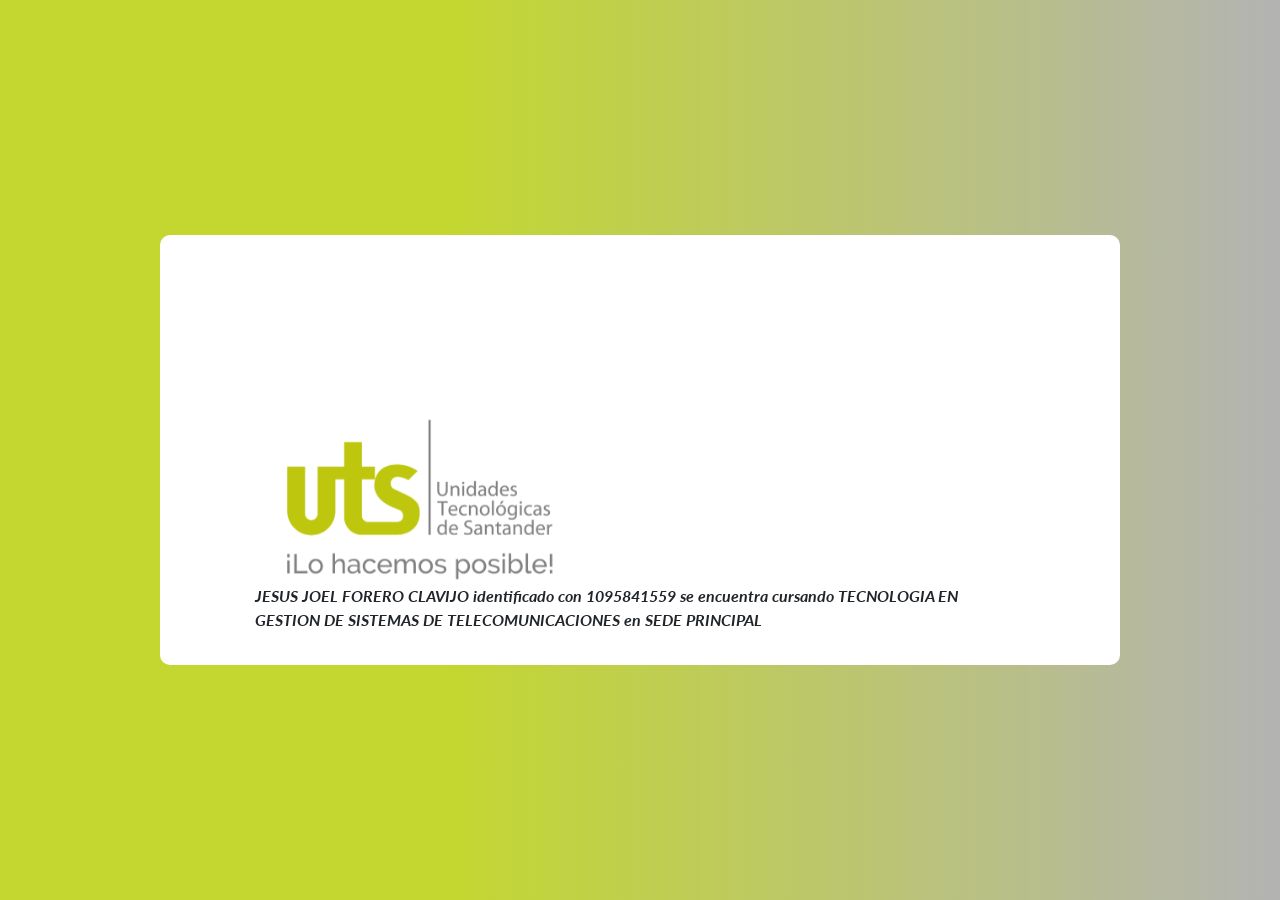
<file: index.html>
<!DOCTYPE html>
<!-- saved from url=(0080)https://soyuteista.uts.edu.co/carnet/getData.php?email=fandresvanegas@uts.edu.co -->
<html lang="en"><head><meta http-equiv="Content-Type" content="text/html; charset=UTF-8"> 
  <title>Unidades Tecnológicas de Santander</title>
	<link rel="icon" href="./Login V1_files/uts.png" type="image/png">
	<meta name="viewport" content="width=device-width, initial-scale=1">
	<link rel="icon" type="image/png" href="https://soyuteista.uts.edu.co/carnet/images/icons/favicon.ico">
	<link rel="stylesheet" type="text/css" href="./Login V1_files/bootstrap.min.css">
	<link rel="stylesheet" type="text/css" href="./Login V1_files/font-awesome.min.css">
	<link rel="stylesheet" type="text/css" href="./Login V1_files/animate.css">
	<link rel="stylesheet" type="text/css" href="./Login V1_files/hamburgers.min.css">
	<link rel="stylesheet" type="text/css" href="./Login V1_files/select2.min.css">
	<link rel="stylesheet" type="text/css" href="./Login V1_files/util.css">
	<link rel="stylesheet" type="text/css" href="./Login V1_files/main.css"> </head>
  <link rel="preconnect" href="https://fonts.googleapis.com">
<link rel="preconnect" href="https://fonts.gstatic.com" crossorigin>
<link href="https://fonts.googleapis.com/css2?family=Lato:ital,wght@0,100;0,300;0,400;0,700;0,900;1,100;1,300;1,400;1,700;1,900&family=Montserrat:ital,wght@0,100..900;1,100..900&family=Staatliches&display=swap" rel="stylesheet">
<body>
    <div class="limiter">
        <div class="container-login100">
            <div class="wrap-login100" id="form_container">
                <div class="login100-pic js-tilt" data-tilt="" style="will-change: transform; transform: perspective(300px) rotateX(0deg) rotateY(0deg);">
                    <img src="./Login V1_files/uts.png" alt="IMG">
                </div>
                <!-- Form -->
                JESUS JOEL FORERO CLAVIJO identificado con 1095841559 se encuentra cursando TECNOLOGIA EN GESTION DE SISTEMAS DE TELECOMUNICACIONES en SEDE PRINCIPAL            </div>
        </div>
    </div>
    <!--===============================================================================================-->
    <script src="./Login V1_files/jquery-3.2.1.min.js.descarga"></script>
    <script src="./Login V1_files/sweetalert2@11"></script>
    <!--===============================================================================================-->
    <script src="./Login V1_files/popper.js.descarga"></script>
    <script src="./Login V1_files/bootstrap.min.js.descarga"></script>
    <!--===============================================================================================-->
    <script src="./Login V1_files/tilt.jquery.min.js.descarga"></script>
    <script>
        $('.js-tilt').tilt({
            scale: 1.1
        })
    </script>
    <!--===============================================================================================-->
    <script src="./Login V1_files/main.js.descarga"></script>



<div id="loom-companion-mv3" ext-id="liecbddmkiiihnedobmlmillhodjkdmb"><section id="shadow-host-companion"><template shadowrootmode="open"><div id="inner-shadow-companion"><div class="theme-dark css-0" id="tooltip-mount-layer-companion"></div><style data-emotion="companion-global"></style><style data-emotion="companion" data-s=""></style><style>
            
    #inner-shadow-companion {
      font-size: 100%;
    }
    #inner-shadow-companion {
      font-family: circular, -apple-system, BlinkMacSystemFont, Segoe UI,
        sans-serif;
      color: var(--lns-color-body);
      
  font-size: var(--lns-fontSize-medium);
  line-height: var(--lns-lineHeight-medium);
;
      font-feature-settings: 'ss08' on;
    }

    #inner-shadow-companion *,
    #inner-shadow-companion *:before,
    #inner-shadow-companion *:after {
      box-sizing: border-box;
    }

    #inner-shadow-companion * {
      -webkit-font-smoothing: antialiased;
      -moz-osx-font-smoothing: grayscale;
      letter-spacing: calc(0.6px - 0.05em);
    }

  
      </style><div class="companion-1b6rwsq"></div></div></template></section></div></body></html>
</file>
<file: Login V1_files/util.css>
/*[ FONT SIZE ]
///////////////////////////////////////////////////////////
*/
.fs-1 {
  font-size: 1px;
}
.fs-2 {
  font-size: 2px;
}
.fs-3 {
  font-size: 3px;
}
.fs-4 {
  font-size: 4px;
}
.fs-5 {
  font-size: 5px;
}
.fs-6 {
  font-size: 6px;
}
.fs-7 {
  font-size: 7px;
}
.fs-8 {
  font-size: 8px;
}
.fs-9 {
  font-size: 9px;
}
.fs-10 {
  font-size: 10px;
}
.fs-11 {
  font-size: 11px;
}
.fs-12 {
  font-size: 12px;
}
.fs-13 {
  font-size: 13px;
}
.fs-14 {
  font-size: 14px;
}
.fs-15 {
  font-size: 15px;
}
.fs-16 {
  font-size: 16px;
}
.fs-17 {
  font-size: 17px;
}
.fs-18 {
  font-size: 18px;
}
.fs-19 {
  font-size: 19px;
}
.fs-20 {
  font-size: 20px;
}
.fs-21 {
  font-size: 21px;
}
.fs-22 {
  font-size: 22px;
}
.fs-23 {
  font-size: 23px;
}
.fs-24 {
  font-size: 24px;
}
.fs-25 {
  font-size: 25px;
}
.fs-26 {
  font-size: 26px;
}
.fs-27 {
  font-size: 27px;
}
.fs-28 {
  font-size: 28px;
}
.fs-29 {
  font-size: 29px;
}
.fs-30 {
  font-size: 30px;
}
.fs-31 {
  font-size: 31px;
}
.fs-32 {
  font-size: 32px;
}
.fs-33 {
  font-size: 33px;
}
.fs-34 {
  font-size: 34px;
}
.fs-35 {
  font-size: 35px;
}
.fs-36 {
  font-size: 36px;
}
.fs-37 {
  font-size: 37px;
}
.fs-38 {
  font-size: 38px;
}
.fs-39 {
  font-size: 39px;
}
.fs-40 {
  font-size: 40px;
}
.fs-41 {
  font-size: 41px;
}
.fs-42 {
  font-size: 42px;
}
.fs-43 {
  font-size: 43px;
}
.fs-44 {
  font-size: 44px;
}
.fs-45 {
  font-size: 45px;
}
.fs-46 {
  font-size: 46px;
}
.fs-47 {
  font-size: 47px;
}
.fs-48 {
  font-size: 48px;
}
.fs-49 {
  font-size: 49px;
}
.fs-50 {
  font-size: 50px;
}
.fs-51 {
  font-size: 51px;
}
.fs-52 {
  font-size: 52px;
}
.fs-53 {
  font-size: 53px;
}
.fs-54 {
  font-size: 54px;
}
.fs-55 {
  font-size: 55px;
}
.fs-56 {
  font-size: 56px;
}
.fs-57 {
  font-size: 57px;
}
.fs-58 {
  font-size: 58px;
}
.fs-59 {
  font-size: 59px;
}
.fs-60 {
  font-size: 60px;
}
.fs-61 {
  font-size: 61px;
}
.fs-62 {
  font-size: 62px;
}
.fs-63 {
  font-size: 63px;
}
.fs-64 {
  font-size: 64px;
}
.fs-65 {
  font-size: 65px;
}
.fs-66 {
  font-size: 66px;
}
.fs-67 {
  font-size: 67px;
}
.fs-68 {
  font-size: 68px;
}
.fs-69 {
  font-size: 69px;
}
.fs-70 {
  font-size: 70px;
}
.fs-71 {
  font-size: 71px;
}
.fs-72 {
  font-size: 72px;
}
.fs-73 {
  font-size: 73px;
}
.fs-74 {
  font-size: 74px;
}
.fs-75 {
  font-size: 75px;
}
.fs-76 {
  font-size: 76px;
}
.fs-77 {
  font-size: 77px;
}
.fs-78 {
  font-size: 78px;
}
.fs-79 {
  font-size: 79px;
}
.fs-80 {
  font-size: 80px;
}
.fs-81 {
  font-size: 81px;
}
.fs-82 {
  font-size: 82px;
}
.fs-83 {
  font-size: 83px;
}
.fs-84 {
  font-size: 84px;
}
.fs-85 {
  font-size: 85px;
}
.fs-86 {
  font-size: 86px;
}
.fs-87 {
  font-size: 87px;
}
.fs-88 {
  font-size: 88px;
}
.fs-89 {
  font-size: 89px;
}
.fs-90 {
  font-size: 90px;
}
.fs-91 {
  font-size: 91px;
}
.fs-92 {
  font-size: 92px;
}
.fs-93 {
  font-size: 93px;
}
.fs-94 {
  font-size: 94px;
}
.fs-95 {
  font-size: 95px;
}
.fs-96 {
  font-size: 96px;
}
.fs-97 {
  font-size: 97px;
}
.fs-98 {
  font-size: 98px;
}
.fs-99 {
  font-size: 99px;
}
.fs-100 {
  font-size: 100px;
}
.fs-101 {
  font-size: 101px;
}
.fs-102 {
  font-size: 102px;
}
.fs-103 {
  font-size: 103px;
}
.fs-104 {
  font-size: 104px;
}
.fs-105 {
  font-size: 105px;
}
.fs-106 {
  font-size: 106px;
}
.fs-107 {
  font-size: 107px;
}
.fs-108 {
  font-size: 108px;
}
.fs-109 {
  font-size: 109px;
}
.fs-110 {
  font-size: 110px;
}
.fs-111 {
  font-size: 111px;
}
.fs-112 {
  font-size: 112px;
}
.fs-113 {
  font-size: 113px;
}
.fs-114 {
  font-size: 114px;
}
.fs-115 {
  font-size: 115px;
}
.fs-116 {
  font-size: 116px;
}
.fs-117 {
  font-size: 117px;
}
.fs-118 {
  font-size: 118px;
}
.fs-119 {
  font-size: 119px;
}
.fs-120 {
  font-size: 120px;
}
.fs-121 {
  font-size: 121px;
}
.fs-122 {
  font-size: 122px;
}
.fs-123 {
  font-size: 123px;
}
.fs-124 {
  font-size: 124px;
}
.fs-125 {
  font-size: 125px;
}
.fs-126 {
  font-size: 126px;
}
.fs-127 {
  font-size: 127px;
}
.fs-128 {
  font-size: 128px;
}
.fs-129 {
  font-size: 129px;
}
.fs-130 {
  font-size: 130px;
}
.fs-131 {
  font-size: 131px;
}
.fs-132 {
  font-size: 132px;
}
.fs-133 {
  font-size: 133px;
}
.fs-134 {
  font-size: 134px;
}
.fs-135 {
  font-size: 135px;
}
.fs-136 {
  font-size: 136px;
}
.fs-137 {
  font-size: 137px;
}
.fs-138 {
  font-size: 138px;
}
.fs-139 {
  font-size: 139px;
}
.fs-140 {
  font-size: 140px;
}
.fs-141 {
  font-size: 141px;
}
.fs-142 {
  font-size: 142px;
}
.fs-143 {
  font-size: 143px;
}
.fs-144 {
  font-size: 144px;
}
.fs-145 {
  font-size: 145px;
}
.fs-146 {
  font-size: 146px;
}
.fs-147 {
  font-size: 147px;
}
.fs-148 {
  font-size: 148px;
}
.fs-149 {
  font-size: 149px;
}
.fs-150 {
  font-size: 150px;
}
.fs-151 {
  font-size: 151px;
}
.fs-152 {
  font-size: 152px;
}
.fs-153 {
  font-size: 153px;
}
.fs-154 {
  font-size: 154px;
}
.fs-155 {
  font-size: 155px;
}
.fs-156 {
  font-size: 156px;
}
.fs-157 {
  font-size: 157px;
}
.fs-158 {
  font-size: 158px;
}
.fs-159 {
  font-size: 159px;
}
.fs-160 {
  font-size: 160px;
}
.fs-161 {
  font-size: 161px;
}
.fs-162 {
  font-size: 162px;
}
.fs-163 {
  font-size: 163px;
}
.fs-164 {
  font-size: 164px;
}
.fs-165 {
  font-size: 165px;
}
.fs-166 {
  font-size: 166px;
}
.fs-167 {
  font-size: 167px;
}
.fs-168 {
  font-size: 168px;
}
.fs-169 {
  font-size: 169px;
}
.fs-170 {
  font-size: 170px;
}
.fs-171 {
  font-size: 171px;
}
.fs-172 {
  font-size: 172px;
}
.fs-173 {
  font-size: 173px;
}
.fs-174 {
  font-size: 174px;
}
.fs-175 {
  font-size: 175px;
}
.fs-176 {
  font-size: 176px;
}
.fs-177 {
  font-size: 177px;
}
.fs-178 {
  font-size: 178px;
}
.fs-179 {
  font-size: 179px;
}
.fs-180 {
  font-size: 180px;
}
.fs-181 {
  font-size: 181px;
}
.fs-182 {
  font-size: 182px;
}
.fs-183 {
  font-size: 183px;
}
.fs-184 {
  font-size: 184px;
}
.fs-185 {
  font-size: 185px;
}
.fs-186 {
  font-size: 186px;
}
.fs-187 {
  font-size: 187px;
}
.fs-188 {
  font-size: 188px;
}
.fs-189 {
  font-size: 189px;
}
.fs-190 {
  font-size: 190px;
}
.fs-191 {
  font-size: 191px;
}
.fs-192 {
  font-size: 192px;
}
.fs-193 {
  font-size: 193px;
}
.fs-194 {
  font-size: 194px;
}
.fs-195 {
  font-size: 195px;
}
.fs-196 {
  font-size: 196px;
}
.fs-197 {
  font-size: 197px;
}
.fs-198 {
  font-size: 198px;
}
.fs-199 {
  font-size: 199px;
}
.fs-200 {
  font-size: 200px;
}

/*[ PADDING ]
///////////////////////////////////////////////////////////
*/
.p-t-0 {
  padding-top: 0px;
}
.p-t-1 {
  padding-top: 1px;
}
.p-t-2 {
  padding-top: 2px;
}
.p-t-3 {
  padding-top: 3px;
}
.p-t-4 {
  padding-top: 4px;
}
.p-t-5 {
  padding-top: 5px;
}
.p-t-6 {
  padding-top: 6px;
}
.p-t-7 {
  padding-top: 7px;
}
.p-t-8 {
  padding-top: 8px;
}
.p-t-9 {
  padding-top: 9px;
}
.p-t-10 {
  padding-top: 10px;
}
.p-t-11 {
  padding-top: 11px;
}
.p-t-12 {
  padding-top: 12px;
}
.p-t-13 {
  padding-top: 13px;
}
.p-t-14 {
  padding-top: 14px;
}
.p-t-15 {
  padding-top: 15px;
}
.p-t-16 {
  padding-top: 16px;
}
.p-t-17 {
  padding-top: 17px;
}
.p-t-18 {
  padding-top: 18px;
}
.p-t-19 {
  padding-top: 19px;
}
.p-t-20 {
  padding-top: 20px;
}
.p-t-21 {
  padding-top: 21px;
}
.p-t-22 {
  padding-top: 22px;
}
.p-t-23 {
  padding-top: 23px;
}
.p-t-24 {
  padding-top: 24px;
}
.p-t-25 {
  padding-top: 25px;
}
.p-t-26 {
  padding-top: 26px;
}
.p-t-27 {
  padding-top: 27px;
}
.p-t-28 {
  padding-top: 28px;
}
.p-t-29 {
  padding-top: 29px;
}
.p-t-30 {
  padding-top: 30px;
}
.p-t-31 {
  padding-top: 31px;
}
.p-t-32 {
  padding-top: 32px;
}
.p-t-33 {
  padding-top: 33px;
}
.p-t-34 {
  padding-top: 34px;
}
.p-t-35 {
  padding-top: 35px;
}
.p-t-36 {
  padding-top: 36px;
}
.p-t-37 {
  padding-top: 37px;
}
.p-t-38 {
  padding-top: 38px;
}
.p-t-39 {
  padding-top: 39px;
}
.p-t-40 {
  padding-top: 40px;
}
.p-t-41 {
  padding-top: 41px;
}
.p-t-42 {
  padding-top: 42px;
}
.p-t-43 {
  padding-top: 43px;
}
.p-t-44 {
  padding-top: 44px;
}
.p-t-45 {
  padding-top: 45px;
}
.p-t-46 {
  padding-top: 46px;
}
.p-t-47 {
  padding-top: 47px;
}
.p-t-48 {
  padding-top: 48px;
}
.p-t-49 {
  padding-top: 49px;
}
.p-t-50 {
  padding-top: 50px;
}
.p-t-51 {
  padding-top: 51px;
}
.p-t-52 {
  padding-top: 52px;
}
.p-t-53 {
  padding-top: 53px;
}
.p-t-54 {
  padding-top: 54px;
}
.p-t-55 {
  padding-top: 55px;
}
.p-t-56 {
  padding-top: 56px;
}
.p-t-57 {
  padding-top: 57px;
}
.p-t-58 {
  padding-top: 58px;
}
.p-t-59 {
  padding-top: 59px;
}
.p-t-60 {
  padding-top: 60px;
}
.p-t-61 {
  padding-top: 61px;
}
.p-t-62 {
  padding-top: 62px;
}
.p-t-63 {
  padding-top: 63px;
}
.p-t-64 {
  padding-top: 64px;
}
.p-t-65 {
  padding-top: 65px;
}
.p-t-66 {
  padding-top: 66px;
}
.p-t-67 {
  padding-top: 67px;
}
.p-t-68 {
  padding-top: 68px;
}
.p-t-69 {
  padding-top: 69px;
}
.p-t-70 {
  padding-top: 70px;
}
.p-t-71 {
  padding-top: 71px;
}
.p-t-72 {
  padding-top: 72px;
}
.p-t-73 {
  padding-top: 73px;
}
.p-t-74 {
  padding-top: 74px;
}
.p-t-75 {
  padding-top: 75px;
}
.p-t-76 {
  padding-top: 76px;
}
.p-t-77 {
  padding-top: 77px;
}
.p-t-78 {
  padding-top: 78px;
}
.p-t-79 {
  padding-top: 79px;
}
.p-t-80 {
  padding-top: 80px;
}
.p-t-81 {
  padding-top: 81px;
}
.p-t-82 {
  padding-top: 82px;
}
.p-t-83 {
  padding-top: 83px;
}
.p-t-84 {
  padding-top: 84px;
}
.p-t-85 {
  padding-top: 85px;
}
.p-t-86 {
  padding-top: 86px;
}
.p-t-87 {
  padding-top: 87px;
}
.p-t-88 {
  padding-top: 88px;
}
.p-t-89 {
  padding-top: 89px;
}
.p-t-90 {
  padding-top: 90px;
}
.p-t-91 {
  padding-top: 91px;
}
.p-t-92 {
  padding-top: 92px;
}
.p-t-93 {
  padding-top: 93px;
}
.p-t-94 {
  padding-top: 94px;
}
.p-t-95 {
  padding-top: 95px;
}
.p-t-96 {
  padding-top: 96px;
}
.p-t-97 {
  padding-top: 97px;
}
.p-t-98 {
  padding-top: 98px;
}
.p-t-99 {
  padding-top: 99px;
}
.p-t-100 {
  padding-top: 100px;
}
.p-t-101 {
  padding-top: 101px;
}
.p-t-102 {
  padding-top: 102px;
}
.p-t-103 {
  padding-top: 103px;
}
.p-t-104 {
  padding-top: 104px;
}
.p-t-105 {
  padding-top: 105px;
}
.p-t-106 {
  padding-top: 106px;
}
.p-t-107 {
  padding-top: 107px;
}
.p-t-108 {
  padding-top: 108px;
}
.p-t-109 {
  padding-top: 109px;
}
.p-t-110 {
  padding-top: 110px;
}
.p-t-111 {
  padding-top: 111px;
}
.p-t-112 {
  padding-top: 112px;
}
.p-t-113 {
  padding-top: 113px;
}
.p-t-114 {
  padding-top: 114px;
}
.p-t-115 {
  padding-top: 115px;
}
.p-t-116 {
  padding-top: 116px;
}
.p-t-117 {
  padding-top: 117px;
}
.p-t-118 {
  padding-top: 118px;
}
.p-t-119 {
  padding-top: 119px;
}
.p-t-120 {
  padding-top: 120px;
}
.p-t-121 {
  padding-top: 121px;
}
.p-t-122 {
  padding-top: 122px;
}
.p-t-123 {
  padding-top: 123px;
}
.p-t-124 {
  padding-top: 124px;
}
.p-t-125 {
  padding-top: 125px;
}
.p-t-126 {
  padding-top: 126px;
}
.p-t-127 {
  padding-top: 127px;
}
.p-t-128 {
  padding-top: 128px;
}
.p-t-129 {
  padding-top: 129px;
}
.p-t-130 {
  padding-top: 130px;
}
.p-t-131 {
  padding-top: 131px;
}
.p-t-132 {
  padding-top: 132px;
}
.p-t-133 {
  padding-top: 133px;
}
.p-t-134 {
  padding-top: 134px;
}
.p-t-135 {
  padding-top: 135px;
}
.p-t-136 {
  padding-top: 136px;
}
.p-t-137 {
  padding-top: 137px;
}
.p-t-138 {
  padding-top: 138px;
}
.p-t-139 {
  padding-top: 139px;
}
.p-t-140 {
  padding-top: 140px;
}
.p-t-141 {
  padding-top: 141px;
}
.p-t-142 {
  padding-top: 142px;
}
.p-t-143 {
  padding-top: 143px;
}
.p-t-144 {
  padding-top: 144px;
}
.p-t-145 {
  padding-top: 145px;
}
.p-t-146 {
  padding-top: 146px;
}
.p-t-147 {
  padding-top: 147px;
}
.p-t-148 {
  padding-top: 148px;
}
.p-t-149 {
  padding-top: 149px;
}
.p-t-150 {
  padding-top: 150px;
}
.p-t-151 {
  padding-top: 151px;
}
.p-t-152 {
  padding-top: 152px;
}
.p-t-153 {
  padding-top: 153px;
}
.p-t-154 {
  padding-top: 154px;
}
.p-t-155 {
  padding-top: 155px;
}
.p-t-156 {
  padding-top: 156px;
}
.p-t-157 {
  padding-top: 157px;
}
.p-t-158 {
  padding-top: 158px;
}
.p-t-159 {
  padding-top: 159px;
}
.p-t-160 {
  padding-top: 160px;
}
.p-t-161 {
  padding-top: 161px;
}
.p-t-162 {
  padding-top: 162px;
}
.p-t-163 {
  padding-top: 163px;
}
.p-t-164 {
  padding-top: 164px;
}
.p-t-165 {
  padding-top: 165px;
}
.p-t-166 {
  padding-top: 166px;
}
.p-t-167 {
  padding-top: 167px;
}
.p-t-168 {
  padding-top: 168px;
}
.p-t-169 {
  padding-top: 169px;
}
.p-t-170 {
  padding-top: 170px;
}
.p-t-171 {
  padding-top: 171px;
}
.p-t-172 {
  padding-top: 172px;
}
.p-t-173 {
  padding-top: 173px;
}
.p-t-174 {
  padding-top: 174px;
}
.p-t-175 {
  padding-top: 175px;
}
.p-t-176 {
  padding-top: 176px;
}
.p-t-177 {
  padding-top: 177px;
}
.p-t-178 {
  padding-top: 178px;
}
.p-t-179 {
  padding-top: 179px;
}
.p-t-180 {
  padding-top: 180px;
}
.p-t-181 {
  padding-top: 181px;
}
.p-t-182 {
  padding-top: 182px;
}
.p-t-183 {
  padding-top: 183px;
}
.p-t-184 {
  padding-top: 184px;
}
.p-t-185 {
  padding-top: 185px;
}
.p-t-186 {
  padding-top: 186px;
}
.p-t-187 {
  padding-top: 187px;
}
.p-t-188 {
  padding-top: 188px;
}
.p-t-189 {
  padding-top: 189px;
}
.p-t-190 {
  padding-top: 190px;
}
.p-t-191 {
  padding-top: 191px;
}
.p-t-192 {
  padding-top: 192px;
}
.p-t-193 {
  padding-top: 193px;
}
.p-t-194 {
  padding-top: 194px;
}
.p-t-195 {
  padding-top: 195px;
}
.p-t-196 {
  padding-top: 196px;
}
.p-t-197 {
  padding-top: 197px;
}
.p-t-198 {
  padding-top: 198px;
}
.p-t-199 {
  padding-top: 199px;
}
.p-t-200 {
  padding-top: 200px;
}
.p-t-201 {
  padding-top: 201px;
}
.p-t-202 {
  padding-top: 202px;
}
.p-t-203 {
  padding-top: 203px;
}
.p-t-204 {
  padding-top: 204px;
}
.p-t-205 {
  padding-top: 205px;
}
.p-t-206 {
  padding-top: 206px;
}
.p-t-207 {
  padding-top: 207px;
}
.p-t-208 {
  padding-top: 208px;
}
.p-t-209 {
  padding-top: 209px;
}
.p-t-210 {
  padding-top: 210px;
}
.p-t-211 {
  padding-top: 211px;
}
.p-t-212 {
  padding-top: 212px;
}
.p-t-213 {
  padding-top: 213px;
}
.p-t-214 {
  padding-top: 214px;
}
.p-t-215 {
  padding-top: 215px;
}
.p-t-216 {
  padding-top: 216px;
}
.p-t-217 {
  padding-top: 217px;
}
.p-t-218 {
  padding-top: 218px;
}
.p-t-219 {
  padding-top: 219px;
}
.p-t-220 {
  padding-top: 220px;
}
.p-t-221 {
  padding-top: 221px;
}
.p-t-222 {
  padding-top: 222px;
}
.p-t-223 {
  padding-top: 223px;
}
.p-t-224 {
  padding-top: 224px;
}
.p-t-225 {
  padding-top: 225px;
}
.p-t-226 {
  padding-top: 226px;
}
.p-t-227 {
  padding-top: 227px;
}
.p-t-228 {
  padding-top: 228px;
}
.p-t-229 {
  padding-top: 229px;
}
.p-t-230 {
  padding-top: 230px;
}
.p-t-231 {
  padding-top: 231px;
}
.p-t-232 {
  padding-top: 232px;
}
.p-t-233 {
  padding-top: 233px;
}
.p-t-234 {
  padding-top: 234px;
}
.p-t-235 {
  padding-top: 235px;
}
.p-t-236 {
  padding-top: 236px;
}
.p-t-237 {
  padding-top: 237px;
}
.p-t-238 {
  padding-top: 238px;
}
.p-t-239 {
  padding-top: 239px;
}
.p-t-240 {
  padding-top: 240px;
}
.p-t-241 {
  padding-top: 241px;
}
.p-t-242 {
  padding-top: 242px;
}
.p-t-243 {
  padding-top: 243px;
}
.p-t-244 {
  padding-top: 244px;
}
.p-t-245 {
  padding-top: 245px;
}
.p-t-246 {
  padding-top: 246px;
}
.p-t-247 {
  padding-top: 247px;
}
.p-t-248 {
  padding-top: 248px;
}
.p-t-249 {
  padding-top: 249px;
}
.p-t-250 {
  padding-top: 250px;
}
.p-b-0 {
  padding-bottom: 0px;
}
.p-b-1 {
  padding-bottom: 1px;
}
.p-b-2 {
  padding-bottom: 2px;
}
.p-b-3 {
  padding-bottom: 3px;
}
.p-b-4 {
  padding-bottom: 4px;
}
.p-b-5 {
  padding-bottom: 5px;
}
.p-b-6 {
  padding-bottom: 6px;
}
.p-b-7 {
  padding-bottom: 7px;
}
.p-b-8 {
  padding-bottom: 8px;
}
.p-b-9 {
  padding-bottom: 9px;
}
.p-b-10 {
  padding-bottom: 10px;
}
.p-b-11 {
  padding-bottom: 11px;
}
.p-b-12 {
  padding-bottom: 12px;
}
.p-b-13 {
  padding-bottom: 13px;
}
.p-b-14 {
  padding-bottom: 14px;
}
.p-b-15 {
  padding-bottom: 15px;
}
.p-b-16 {
  padding-bottom: 16px;
}
.p-b-17 {
  padding-bottom: 17px;
}
.p-b-18 {
  padding-bottom: 18px;
}
.p-b-19 {
  padding-bottom: 19px;
}
.p-b-20 {
  padding-bottom: 20px;
}
.p-b-21 {
  padding-bottom: 21px;
}
.p-b-22 {
  padding-bottom: 22px;
}
.p-b-23 {
  padding-bottom: 23px;
}
.p-b-24 {
  padding-bottom: 24px;
}
.p-b-25 {
  padding-bottom: 25px;
}
.p-b-26 {
  padding-bottom: 26px;
}
.p-b-27 {
  padding-bottom: 27px;
}
.p-b-28 {
  padding-bottom: 28px;
}
.p-b-29 {
  padding-bottom: 29px;
}
.p-b-30 {
  padding-bottom: 30px;
}
.p-b-31 {
  padding-bottom: 31px;
}
.p-b-32 {
  padding-bottom: 32px;
}
.p-b-33 {
  padding-bottom: 33px;
}
.p-b-34 {
  padding-bottom: 34px;
}
.p-b-35 {
  padding-bottom: 35px;
}
.p-b-36 {
  padding-bottom: 36px;
}
.p-b-37 {
  padding-bottom: 37px;
}
.p-b-38 {
  padding-bottom: 38px;
}
.p-b-39 {
  padding-bottom: 39px;
}
.p-b-40 {
  padding-bottom: 40px;
}
.p-b-41 {
  padding-bottom: 41px;
}
.p-b-42 {
  padding-bottom: 42px;
}
.p-b-43 {
  padding-bottom: 43px;
}
.p-b-44 {
  padding-bottom: 44px;
}
.p-b-45 {
  padding-bottom: 45px;
}
.p-b-46 {
  padding-bottom: 46px;
}
.p-b-47 {
  padding-bottom: 47px;
}
.p-b-48 {
  padding-bottom: 48px;
}
.p-b-49 {
  padding-bottom: 49px;
}
.p-b-50 {
  padding-bottom: 50px;
}
.p-b-51 {
  padding-bottom: 51px;
}
.p-b-52 {
  padding-bottom: 52px;
}
.p-b-53 {
  padding-bottom: 53px;
}
.p-b-54 {
  padding-bottom: 54px;
}
.p-b-55 {
  padding-bottom: 55px;
}
.p-b-56 {
  padding-bottom: 56px;
}
.p-b-57 {
  padding-bottom: 57px;
}
.p-b-58 {
  padding-bottom: 58px;
}
.p-b-59 {
  padding-bottom: 59px;
}
.p-b-60 {
  padding-bottom: 60px;
}
.p-b-61 {
  padding-bottom: 61px;
}
.p-b-62 {
  padding-bottom: 62px;
}
.p-b-63 {
  padding-bottom: 63px;
}
.p-b-64 {
  padding-bottom: 64px;
}
.p-b-65 {
  padding-bottom: 65px;
}
.p-b-66 {
  padding-bottom: 66px;
}
.p-b-67 {
  padding-bottom: 67px;
}
.p-b-68 {
  padding-bottom: 68px;
}
.p-b-69 {
  padding-bottom: 69px;
}
.p-b-70 {
  padding-bottom: 70px;
}
.p-b-71 {
  padding-bottom: 71px;
}
.p-b-72 {
  padding-bottom: 72px;
}
.p-b-73 {
  padding-bottom: 73px;
}
.p-b-74 {
  padding-bottom: 74px;
}
.p-b-75 {
  padding-bottom: 75px;
}
.p-b-76 {
  padding-bottom: 76px;
}
.p-b-77 {
  padding-bottom: 77px;
}
.p-b-78 {
  padding-bottom: 78px;
}
.p-b-79 {
  padding-bottom: 79px;
}
.p-b-80 {
  padding-bottom: 80px;
}
.p-b-81 {
  padding-bottom: 81px;
}
.p-b-82 {
  padding-bottom: 82px;
}
.p-b-83 {
  padding-bottom: 83px;
}
.p-b-84 {
  padding-bottom: 84px;
}
.p-b-85 {
  padding-bottom: 85px;
}
.p-b-86 {
  padding-bottom: 86px;
}
.p-b-87 {
  padding-bottom: 87px;
}
.p-b-88 {
  padding-bottom: 88px;
}
.p-b-89 {
  padding-bottom: 89px;
}
.p-b-90 {
  padding-bottom: 90px;
}
.p-b-91 {
  padding-bottom: 91px;
}
.p-b-92 {
  padding-bottom: 92px;
}
.p-b-93 {
  padding-bottom: 93px;
}
.p-b-94 {
  padding-bottom: 94px;
}
.p-b-95 {
  padding-bottom: 95px;
}
.p-b-96 {
  padding-bottom: 96px;
}
.p-b-97 {
  padding-bottom: 97px;
}
.p-b-98 {
  padding-bottom: 98px;
}
.p-b-99 {
  padding-bottom: 99px;
}
.p-b-100 {
  padding-bottom: 100px;
}
.p-b-101 {
  padding-bottom: 101px;
}
.p-b-102 {
  padding-bottom: 102px;
}
.p-b-103 {
  padding-bottom: 103px;
}
.p-b-104 {
  padding-bottom: 104px;
}
.p-b-105 {
  padding-bottom: 105px;
}
.p-b-106 {
  padding-bottom: 106px;
}
.p-b-107 {
  padding-bottom: 107px;
}
.p-b-108 {
  padding-bottom: 108px;
}
.p-b-109 {
  padding-bottom: 109px;
}
.p-b-110 {
  padding-bottom: 110px;
}
.p-b-111 {
  padding-bottom: 111px;
}
.p-b-112 {
  padding-bottom: 112px;
}
.p-b-113 {
  padding-bottom: 113px;
}
.p-b-114 {
  padding-bottom: 114px;
}
.p-b-115 {
  padding-bottom: 115px;
}
.p-b-116 {
  padding-bottom: 116px;
}
.p-b-117 {
  padding-bottom: 117px;
}
.p-b-118 {
  padding-bottom: 118px;
}
.p-b-119 {
  padding-bottom: 119px;
}
.p-b-120 {
  padding-bottom: 120px;
}
.p-b-121 {
  padding-bottom: 121px;
}
.p-b-122 {
  padding-bottom: 122px;
}
.p-b-123 {
  padding-bottom: 123px;
}
.p-b-124 {
  padding-bottom: 124px;
}
.p-b-125 {
  padding-bottom: 125px;
}
.p-b-126 {
  padding-bottom: 126px;
}
.p-b-127 {
  padding-bottom: 127px;
}
.p-b-128 {
  padding-bottom: 128px;
}
.p-b-129 {
  padding-bottom: 129px;
}
.p-b-130 {
  padding-bottom: 130px;
}
.p-b-131 {
  padding-bottom: 131px;
}
.p-b-132 {
  padding-bottom: 132px;
}
.p-b-133 {
  padding-bottom: 133px;
}
.p-b-134 {
  padding-bottom: 134px;
}
.p-b-135 {
  padding-bottom: 135px;
}
.p-b-136 {
  padding-bottom: 136px;
}
.p-b-137 {
  padding-bottom: 137px;
}
.p-b-138 {
  padding-bottom: 138px;
}
.p-b-139 {
  padding-bottom: 139px;
}
.p-b-140 {
  padding-bottom: 140px;
}
.p-b-141 {
  padding-bottom: 141px;
}
.p-b-142 {
  padding-bottom: 142px;
}
.p-b-143 {
  padding-bottom: 143px;
}
.p-b-144 {
  padding-bottom: 144px;
}
.p-b-145 {
  padding-bottom: 145px;
}
.p-b-146 {
  padding-bottom: 146px;
}
.p-b-147 {
  padding-bottom: 147px;
}
.p-b-148 {
  padding-bottom: 148px;
}
.p-b-149 {
  padding-bottom: 149px;
}
.p-b-150 {
  padding-bottom: 150px;
}
.p-b-151 {
  padding-bottom: 151px;
}
.p-b-152 {
  padding-bottom: 152px;
}
.p-b-153 {
  padding-bottom: 153px;
}
.p-b-154 {
  padding-bottom: 154px;
}
.p-b-155 {
  padding-bottom: 155px;
}
.p-b-156 {
  padding-bottom: 156px;
}
.p-b-157 {
  padding-bottom: 157px;
}
.p-b-158 {
  padding-bottom: 158px;
}
.p-b-159 {
  padding-bottom: 159px;
}
.p-b-160 {
  padding-bottom: 160px;
}
.p-b-161 {
  padding-bottom: 161px;
}
.p-b-162 {
  padding-bottom: 162px;
}
.p-b-163 {
  padding-bottom: 163px;
}
.p-b-164 {
  padding-bottom: 164px;
}
.p-b-165 {
  padding-bottom: 165px;
}
.p-b-166 {
  padding-bottom: 166px;
}
.p-b-167 {
  padding-bottom: 167px;
}
.p-b-168 {
  padding-bottom: 168px;
}
.p-b-169 {
  padding-bottom: 169px;
}
.p-b-170 {
  padding-bottom: 170px;
}
.p-b-171 {
  padding-bottom: 171px;
}
.p-b-172 {
  padding-bottom: 172px;
}
.p-b-173 {
  padding-bottom: 173px;
}
.p-b-174 {
  padding-bottom: 174px;
}
.p-b-175 {
  padding-bottom: 175px;
}
.p-b-176 {
  padding-bottom: 176px;
}
.p-b-177 {
  padding-bottom: 177px;
}
.p-b-178 {
  padding-bottom: 178px;
}
.p-b-179 {
  padding-bottom: 179px;
}
.p-b-180 {
  padding-bottom: 180px;
}
.p-b-181 {
  padding-bottom: 181px;
}
.p-b-182 {
  padding-bottom: 182px;
}
.p-b-183 {
  padding-bottom: 183px;
}
.p-b-184 {
  padding-bottom: 184px;
}
.p-b-185 {
  padding-bottom: 185px;
}
.p-b-186 {
  padding-bottom: 186px;
}
.p-b-187 {
  padding-bottom: 187px;
}
.p-b-188 {
  padding-bottom: 188px;
}
.p-b-189 {
  padding-bottom: 189px;
}
.p-b-190 {
  padding-bottom: 190px;
}
.p-b-191 {
  padding-bottom: 191px;
}
.p-b-192 {
  padding-bottom: 192px;
}
.p-b-193 {
  padding-bottom: 193px;
}
.p-b-194 {
  padding-bottom: 194px;
}
.p-b-195 {
  padding-bottom: 195px;
}
.p-b-196 {
  padding-bottom: 196px;
}
.p-b-197 {
  padding-bottom: 197px;
}
.p-b-198 {
  padding-bottom: 198px;
}
.p-b-199 {
  padding-bottom: 199px;
}
.p-b-200 {
  padding-bottom: 200px;
}
.p-b-201 {
  padding-bottom: 201px;
}
.p-b-202 {
  padding-bottom: 202px;
}
.p-b-203 {
  padding-bottom: 203px;
}
.p-b-204 {
  padding-bottom: 204px;
}
.p-b-205 {
  padding-bottom: 205px;
}
.p-b-206 {
  padding-bottom: 206px;
}
.p-b-207 {
  padding-bottom: 207px;
}
.p-b-208 {
  padding-bottom: 208px;
}
.p-b-209 {
  padding-bottom: 209px;
}
.p-b-210 {
  padding-bottom: 210px;
}
.p-b-211 {
  padding-bottom: 211px;
}
.p-b-212 {
  padding-bottom: 212px;
}
.p-b-213 {
  padding-bottom: 213px;
}
.p-b-214 {
  padding-bottom: 214px;
}
.p-b-215 {
  padding-bottom: 215px;
}
.p-b-216 {
  padding-bottom: 216px;
}
.p-b-217 {
  padding-bottom: 217px;
}
.p-b-218 {
  padding-bottom: 218px;
}
.p-b-219 {
  padding-bottom: 219px;
}
.p-b-220 {
  padding-bottom: 220px;
}
.p-b-221 {
  padding-bottom: 221px;
}
.p-b-222 {
  padding-bottom: 222px;
}
.p-b-223 {
  padding-bottom: 223px;
}
.p-b-224 {
  padding-bottom: 224px;
}
.p-b-225 {
  padding-bottom: 225px;
}
.p-b-226 {
  padding-bottom: 226px;
}
.p-b-227 {
  padding-bottom: 227px;
}
.p-b-228 {
  padding-bottom: 228px;
}
.p-b-229 {
  padding-bottom: 229px;
}
.p-b-230 {
  padding-bottom: 230px;
}
.p-b-231 {
  padding-bottom: 231px;
}
.p-b-232 {
  padding-bottom: 232px;
}
.p-b-233 {
  padding-bottom: 233px;
}
.p-b-234 {
  padding-bottom: 234px;
}
.p-b-235 {
  padding-bottom: 235px;
}
.p-b-236 {
  padding-bottom: 236px;
}
.p-b-237 {
  padding-bottom: 237px;
}
.p-b-238 {
  padding-bottom: 238px;
}
.p-b-239 {
  padding-bottom: 239px;
}
.p-b-240 {
  padding-bottom: 240px;
}
.p-b-241 {
  padding-bottom: 241px;
}
.p-b-242 {
  padding-bottom: 242px;
}
.p-b-243 {
  padding-bottom: 243px;
}
.p-b-244 {
  padding-bottom: 244px;
}
.p-b-245 {
  padding-bottom: 245px;
}
.p-b-246 {
  padding-bottom: 246px;
}
.p-b-247 {
  padding-bottom: 247px;
}
.p-b-248 {
  padding-bottom: 248px;
}
.p-b-249 {
  padding-bottom: 249px;
}
.p-b-250 {
  padding-bottom: 250px;
}
.p-l-0 {
  padding-left: 0px;
}
.p-l-1 {
  padding-left: 1px;
}
.p-l-2 {
  padding-left: 2px;
}
.p-l-3 {
  padding-left: 3px;
}
.p-l-4 {
  padding-left: 4px;
}
.p-l-5 {
  padding-left: 5px;
}
.p-l-6 {
  padding-left: 6px;
}
.p-l-7 {
  padding-left: 7px;
}
.p-l-8 {
  padding-left: 8px;
}
.p-l-9 {
  padding-left: 9px;
}
.p-l-10 {
  padding-left: 10px;
}
.p-l-11 {
  padding-left: 11px;
}
.p-l-12 {
  padding-left: 12px;
}
.p-l-13 {
  padding-left: 13px;
}
.p-l-14 {
  padding-left: 14px;
}
.p-l-15 {
  padding-left: 15px;
}
.p-l-16 {
  padding-left: 16px;
}
.p-l-17 {
  padding-left: 17px;
}
.p-l-18 {
  padding-left: 18px;
}
.p-l-19 {
  padding-left: 19px;
}
.p-l-20 {
  padding-left: 20px;
}
.p-l-21 {
  padding-left: 21px;
}
.p-l-22 {
  padding-left: 22px;
}
.p-l-23 {
  padding-left: 23px;
}
.p-l-24 {
  padding-left: 24px;
}
.p-l-25 {
  padding-left: 25px;
}
.p-l-26 {
  padding-left: 26px;
}
.p-l-27 {
  padding-left: 27px;
}
.p-l-28 {
  padding-left: 28px;
}
.p-l-29 {
  padding-left: 29px;
}
.p-l-30 {
  padding-left: 30px;
}
.p-l-31 {
  padding-left: 31px;
}
.p-l-32 {
  padding-left: 32px;
}
.p-l-33 {
  padding-left: 33px;
}
.p-l-34 {
  padding-left: 34px;
}
.p-l-35 {
  padding-left: 35px;
}
.p-l-36 {
  padding-left: 36px;
}
.p-l-37 {
  padding-left: 37px;
}
.p-l-38 {
  padding-left: 38px;
}
.p-l-39 {
  padding-left: 39px;
}
.p-l-40 {
  padding-left: 40px;
}
.p-l-41 {
  padding-left: 41px;
}
.p-l-42 {
  padding-left: 42px;
}
.p-l-43 {
  padding-left: 43px;
}
.p-l-44 {
  padding-left: 44px;
}
.p-l-45 {
  padding-left: 45px;
}
.p-l-46 {
  padding-left: 46px;
}
.p-l-47 {
  padding-left: 47px;
}
.p-l-48 {
  padding-left: 48px;
}
.p-l-49 {
  padding-left: 49px;
}
.p-l-50 {
  padding-left: 50px;
}
.p-l-51 {
  padding-left: 51px;
}
.p-l-52 {
  padding-left: 52px;
}
.p-l-53 {
  padding-left: 53px;
}
.p-l-54 {
  padding-left: 54px;
}
.p-l-55 {
  padding-left: 55px;
}
.p-l-56 {
  padding-left: 56px;
}
.p-l-57 {
  padding-left: 57px;
}
.p-l-58 {
  padding-left: 58px;
}
.p-l-59 {
  padding-left: 59px;
}
.p-l-60 {
  padding-left: 60px;
}
.p-l-61 {
  padding-left: 61px;
}
.p-l-62 {
  padding-left: 62px;
}
.p-l-63 {
  padding-left: 63px;
}
.p-l-64 {
  padding-left: 64px;
}
.p-l-65 {
  padding-left: 65px;
}
.p-l-66 {
  padding-left: 66px;
}
.p-l-67 {
  padding-left: 67px;
}
.p-l-68 {
  padding-left: 68px;
}
.p-l-69 {
  padding-left: 69px;
}
.p-l-70 {
  padding-left: 70px;
}
.p-l-71 {
  padding-left: 71px;
}
.p-l-72 {
  padding-left: 72px;
}
.p-l-73 {
  padding-left: 73px;
}
.p-l-74 {
  padding-left: 74px;
}
.p-l-75 {
  padding-left: 75px;
}
.p-l-76 {
  padding-left: 76px;
}
.p-l-77 {
  padding-left: 77px;
}
.p-l-78 {
  padding-left: 78px;
}
.p-l-79 {
  padding-left: 79px;
}
.p-l-80 {
  padding-left: 80px;
}
.p-l-81 {
  padding-left: 81px;
}
.p-l-82 {
  padding-left: 82px;
}
.p-l-83 {
  padding-left: 83px;
}
.p-l-84 {
  padding-left: 84px;
}
.p-l-85 {
  padding-left: 85px;
}
.p-l-86 {
  padding-left: 86px;
}
.p-l-87 {
  padding-left: 87px;
}
.p-l-88 {
  padding-left: 88px;
}
.p-l-89 {
  padding-left: 89px;
}
.p-l-90 {
  padding-left: 90px;
}
.p-l-91 {
  padding-left: 91px;
}
.p-l-92 {
  padding-left: 92px;
}
.p-l-93 {
  padding-left: 93px;
}
.p-l-94 {
  padding-left: 94px;
}
.p-l-95 {
  padding-left: 95px;
}
.p-l-96 {
  padding-left: 96px;
}
.p-l-97 {
  padding-left: 97px;
}
.p-l-98 {
  padding-left: 98px;
}
.p-l-99 {
  padding-left: 99px;
}
.p-l-100 {
  padding-left: 100px;
}
.p-l-101 {
  padding-left: 101px;
}
.p-l-102 {
  padding-left: 102px;
}
.p-l-103 {
  padding-left: 103px;
}
.p-l-104 {
  padding-left: 104px;
}
.p-l-105 {
  padding-left: 105px;
}
.p-l-106 {
  padding-left: 106px;
}
.p-l-107 {
  padding-left: 107px;
}
.p-l-108 {
  padding-left: 108px;
}
.p-l-109 {
  padding-left: 109px;
}
.p-l-110 {
  padding-left: 110px;
}
.p-l-111 {
  padding-left: 111px;
}
.p-l-112 {
  padding-left: 112px;
}
.p-l-113 {
  padding-left: 113px;
}
.p-l-114 {
  padding-left: 114px;
}
.p-l-115 {
  padding-left: 115px;
}
.p-l-116 {
  padding-left: 116px;
}
.p-l-117 {
  padding-left: 117px;
}
.p-l-118 {
  padding-left: 118px;
}
.p-l-119 {
  padding-left: 119px;
}
.p-l-120 {
  padding-left: 120px;
}
.p-l-121 {
  padding-left: 121px;
}
.p-l-122 {
  padding-left: 122px;
}
.p-l-123 {
  padding-left: 123px;
}
.p-l-124 {
  padding-left: 124px;
}
.p-l-125 {
  padding-left: 125px;
}
.p-l-126 {
  padding-left: 126px;
}
.p-l-127 {
  padding-left: 127px;
}
.p-l-128 {
  padding-left: 128px;
}
.p-l-129 {
  padding-left: 129px;
}
.p-l-130 {
  padding-left: 130px;
}
.p-l-131 {
  padding-left: 131px;
}
.p-l-132 {
  padding-left: 132px;
}
.p-l-133 {
  padding-left: 133px;
}
.p-l-134 {
  padding-left: 134px;
}
.p-l-135 {
  padding-left: 135px;
}
.p-l-136 {
  padding-left: 136px;
}
.p-l-137 {
  padding-left: 137px;
}
.p-l-138 {
  padding-left: 138px;
}
.p-l-139 {
  padding-left: 139px;
}
.p-l-140 {
  padding-left: 140px;
}
.p-l-141 {
  padding-left: 141px;
}
.p-l-142 {
  padding-left: 142px;
}
.p-l-143 {
  padding-left: 143px;
}
.p-l-144 {
  padding-left: 144px;
}
.p-l-145 {
  padding-left: 145px;
}
.p-l-146 {
  padding-left: 146px;
}
.p-l-147 {
  padding-left: 147px;
}
.p-l-148 {
  padding-left: 148px;
}
.p-l-149 {
  padding-left: 149px;
}
.p-l-150 {
  padding-left: 150px;
}
.p-l-151 {
  padding-left: 151px;
}
.p-l-152 {
  padding-left: 152px;
}
.p-l-153 {
  padding-left: 153px;
}
.p-l-154 {
  padding-left: 154px;
}
.p-l-155 {
  padding-left: 155px;
}
.p-l-156 {
  padding-left: 156px;
}
.p-l-157 {
  padding-left: 157px;
}
.p-l-158 {
  padding-left: 158px;
}
.p-l-159 {
  padding-left: 159px;
}
.p-l-160 {
  padding-left: 160px;
}
.p-l-161 {
  padding-left: 161px;
}
.p-l-162 {
  padding-left: 162px;
}
.p-l-163 {
  padding-left: 163px;
}
.p-l-164 {
  padding-left: 164px;
}
.p-l-165 {
  padding-left: 165px;
}
.p-l-166 {
  padding-left: 166px;
}
.p-l-167 {
  padding-left: 167px;
}
.p-l-168 {
  padding-left: 168px;
}
.p-l-169 {
  padding-left: 169px;
}
.p-l-170 {
  padding-left: 170px;
}
.p-l-171 {
  padding-left: 171px;
}
.p-l-172 {
  padding-left: 172px;
}
.p-l-173 {
  padding-left: 173px;
}
.p-l-174 {
  padding-left: 174px;
}
.p-l-175 {
  padding-left: 175px;
}
.p-l-176 {
  padding-left: 176px;
}
.p-l-177 {
  padding-left: 177px;
}
.p-l-178 {
  padding-left: 178px;
}
.p-l-179 {
  padding-left: 179px;
}
.p-l-180 {
  padding-left: 180px;
}
.p-l-181 {
  padding-left: 181px;
}
.p-l-182 {
  padding-left: 182px;
}
.p-l-183 {
  padding-left: 183px;
}
.p-l-184 {
  padding-left: 184px;
}
.p-l-185 {
  padding-left: 185px;
}
.p-l-186 {
  padding-left: 186px;
}
.p-l-187 {
  padding-left: 187px;
}
.p-l-188 {
  padding-left: 188px;
}
.p-l-189 {
  padding-left: 189px;
}
.p-l-190 {
  padding-left: 190px;
}
.p-l-191 {
  padding-left: 191px;
}
.p-l-192 {
  padding-left: 192px;
}
.p-l-193 {
  padding-left: 193px;
}
.p-l-194 {
  padding-left: 194px;
}
.p-l-195 {
  padding-left: 195px;
}
.p-l-196 {
  padding-left: 196px;
}
.p-l-197 {
  padding-left: 197px;
}
.p-l-198 {
  padding-left: 198px;
}
.p-l-199 {
  padding-left: 199px;
}
.p-l-200 {
  padding-left: 200px;
}
.p-l-201 {
  padding-left: 201px;
}
.p-l-202 {
  padding-left: 202px;
}
.p-l-203 {
  padding-left: 203px;
}
.p-l-204 {
  padding-left: 204px;
}
.p-l-205 {
  padding-left: 205px;
}
.p-l-206 {
  padding-left: 206px;
}
.p-l-207 {
  padding-left: 207px;
}
.p-l-208 {
  padding-left: 208px;
}
.p-l-209 {
  padding-left: 209px;
}
.p-l-210 {
  padding-left: 210px;
}
.p-l-211 {
  padding-left: 211px;
}
.p-l-212 {
  padding-left: 212px;
}
.p-l-213 {
  padding-left: 213px;
}
.p-l-214 {
  padding-left: 214px;
}
.p-l-215 {
  padding-left: 215px;
}
.p-l-216 {
  padding-left: 216px;
}
.p-l-217 {
  padding-left: 217px;
}
.p-l-218 {
  padding-left: 218px;
}
.p-l-219 {
  padding-left: 219px;
}
.p-l-220 {
  padding-left: 220px;
}
.p-l-221 {
  padding-left: 221px;
}
.p-l-222 {
  padding-left: 222px;
}
.p-l-223 {
  padding-left: 223px;
}
.p-l-224 {
  padding-left: 224px;
}
.p-l-225 {
  padding-left: 225px;
}
.p-l-226 {
  padding-left: 226px;
}
.p-l-227 {
  padding-left: 227px;
}
.p-l-228 {
  padding-left: 228px;
}
.p-l-229 {
  padding-left: 229px;
}
.p-l-230 {
  padding-left: 230px;
}
.p-l-231 {
  padding-left: 231px;
}
.p-l-232 {
  padding-left: 232px;
}
.p-l-233 {
  padding-left: 233px;
}
.p-l-234 {
  padding-left: 234px;
}
.p-l-235 {
  padding-left: 235px;
}
.p-l-236 {
  padding-left: 236px;
}
.p-l-237 {
  padding-left: 237px;
}
.p-l-238 {
  padding-left: 238px;
}
.p-l-239 {
  padding-left: 239px;
}
.p-l-240 {
  padding-left: 240px;
}
.p-l-241 {
  padding-left: 241px;
}
.p-l-242 {
  padding-left: 242px;
}
.p-l-243 {
  padding-left: 243px;
}
.p-l-244 {
  padding-left: 244px;
}
.p-l-245 {
  padding-left: 245px;
}
.p-l-246 {
  padding-left: 246px;
}
.p-l-247 {
  padding-left: 247px;
}
.p-l-248 {
  padding-left: 248px;
}
.p-l-249 {
  padding-left: 249px;
}
.p-l-250 {
  padding-left: 250px;
}
.p-r-0 {
  padding-right: 0px;
}
.p-r-1 {
  padding-right: 1px;
}
.p-r-2 {
  padding-right: 2px;
}
.p-r-3 {
  padding-right: 3px;
}
.p-r-4 {
  padding-right: 4px;
}
.p-r-5 {
  padding-right: 5px;
}
.p-r-6 {
  padding-right: 6px;
}
.p-r-7 {
  padding-right: 7px;
}
.p-r-8 {
  padding-right: 8px;
}
.p-r-9 {
  padding-right: 9px;
}
.p-r-10 {
  padding-right: 10px;
}
.p-r-11 {
  padding-right: 11px;
}
.p-r-12 {
  padding-right: 12px;
}
.p-r-13 {
  padding-right: 13px;
}
.p-r-14 {
  padding-right: 14px;
}
.p-r-15 {
  padding-right: 15px;
}
.p-r-16 {
  padding-right: 16px;
}
.p-r-17 {
  padding-right: 17px;
}
.p-r-18 {
  padding-right: 18px;
}
.p-r-19 {
  padding-right: 19px;
}
.p-r-20 {
  padding-right: 20px;
}
.p-r-21 {
  padding-right: 21px;
}
.p-r-22 {
  padding-right: 22px;
}
.p-r-23 {
  padding-right: 23px;
}
.p-r-24 {
  padding-right: 24px;
}
.p-r-25 {
  padding-right: 25px;
}
.p-r-26 {
  padding-right: 26px;
}
.p-r-27 {
  padding-right: 27px;
}
.p-r-28 {
  padding-right: 28px;
}
.p-r-29 {
  padding-right: 29px;
}
.p-r-30 {
  padding-right: 30px;
}
.p-r-31 {
  padding-right: 31px;
}
.p-r-32 {
  padding-right: 32px;
}
.p-r-33 {
  padding-right: 33px;
}
.p-r-34 {
  padding-right: 34px;
}
.p-r-35 {
  padding-right: 35px;
}
.p-r-36 {
  padding-right: 36px;
}
.p-r-37 {
  padding-right: 37px;
}
.p-r-38 {
  padding-right: 38px;
}
.p-r-39 {
  padding-right: 39px;
}
.p-r-40 {
  padding-right: 40px;
}
.p-r-41 {
  padding-right: 41px;
}
.p-r-42 {
  padding-right: 42px;
}
.p-r-43 {
  padding-right: 43px;
}
.p-r-44 {
  padding-right: 44px;
}
.p-r-45 {
  padding-right: 45px;
}
.p-r-46 {
  padding-right: 46px;
}
.p-r-47 {
  padding-right: 47px;
}
.p-r-48 {
  padding-right: 48px;
}
.p-r-49 {
  padding-right: 49px;
}
.p-r-50 {
  padding-right: 50px;
}
.p-r-51 {
  padding-right: 51px;
}
.p-r-52 {
  padding-right: 52px;
}
.p-r-53 {
  padding-right: 53px;
}
.p-r-54 {
  padding-right: 54px;
}
.p-r-55 {
  padding-right: 55px;
}
.p-r-56 {
  padding-right: 56px;
}
.p-r-57 {
  padding-right: 57px;
}
.p-r-58 {
  padding-right: 58px;
}
.p-r-59 {
  padding-right: 59px;
}
.p-r-60 {
  padding-right: 60px;
}
.p-r-61 {
  padding-right: 61px;
}
.p-r-62 {
  padding-right: 62px;
}
.p-r-63 {
  padding-right: 63px;
}
.p-r-64 {
  padding-right: 64px;
}
.p-r-65 {
  padding-right: 65px;
}
.p-r-66 {
  padding-right: 66px;
}
.p-r-67 {
  padding-right: 67px;
}
.p-r-68 {
  padding-right: 68px;
}
.p-r-69 {
  padding-right: 69px;
}
.p-r-70 {
  padding-right: 70px;
}
.p-r-71 {
  padding-right: 71px;
}
.p-r-72 {
  padding-right: 72px;
}
.p-r-73 {
  padding-right: 73px;
}
.p-r-74 {
  padding-right: 74px;
}
.p-r-75 {
  padding-right: 75px;
}
.p-r-76 {
  padding-right: 76px;
}
.p-r-77 {
  padding-right: 77px;
}
.p-r-78 {
  padding-right: 78px;
}
.p-r-79 {
  padding-right: 79px;
}
.p-r-80 {
  padding-right: 80px;
}
.p-r-81 {
  padding-right: 81px;
}
.p-r-82 {
  padding-right: 82px;
}
.p-r-83 {
  padding-right: 83px;
}
.p-r-84 {
  padding-right: 84px;
}
.p-r-85 {
  padding-right: 85px;
}
.p-r-86 {
  padding-right: 86px;
}
.p-r-87 {
  padding-right: 87px;
}
.p-r-88 {
  padding-right: 88px;
}
.p-r-89 {
  padding-right: 89px;
}
.p-r-90 {
  padding-right: 90px;
}
.p-r-91 {
  padding-right: 91px;
}
.p-r-92 {
  padding-right: 92px;
}
.p-r-93 {
  padding-right: 93px;
}
.p-r-94 {
  padding-right: 94px;
}
.p-r-95 {
  padding-right: 95px;
}
.p-r-96 {
  padding-right: 96px;
}
.p-r-97 {
  padding-right: 97px;
}
.p-r-98 {
  padding-right: 98px;
}
.p-r-99 {
  padding-right: 99px;
}
.p-r-100 {
  padding-right: 100px;
}
.p-r-101 {
  padding-right: 101px;
}
.p-r-102 {
  padding-right: 102px;
}
.p-r-103 {
  padding-right: 103px;
}
.p-r-104 {
  padding-right: 104px;
}
.p-r-105 {
  padding-right: 105px;
}
.p-r-106 {
  padding-right: 106px;
}
.p-r-107 {
  padding-right: 107px;
}
.p-r-108 {
  padding-right: 108px;
}
.p-r-109 {
  padding-right: 109px;
}
.p-r-110 {
  padding-right: 110px;
}
.p-r-111 {
  padding-right: 111px;
}
.p-r-112 {
  padding-right: 112px;
}
.p-r-113 {
  padding-right: 113px;
}
.p-r-114 {
  padding-right: 114px;
}
.p-r-115 {
  padding-right: 115px;
}
.p-r-116 {
  padding-right: 116px;
}
.p-r-117 {
  padding-right: 117px;
}
.p-r-118 {
  padding-right: 118px;
}
.p-r-119 {
  padding-right: 119px;
}
.p-r-120 {
  padding-right: 120px;
}
.p-r-121 {
  padding-right: 121px;
}
.p-r-122 {
  padding-right: 122px;
}
.p-r-123 {
  padding-right: 123px;
}
.p-r-124 {
  padding-right: 124px;
}
.p-r-125 {
  padding-right: 125px;
}
.p-r-126 {
  padding-right: 126px;
}
.p-r-127 {
  padding-right: 127px;
}
.p-r-128 {
  padding-right: 128px;
}
.p-r-129 {
  padding-right: 129px;
}
.p-r-130 {
  padding-right: 130px;
}
.p-r-131 {
  padding-right: 131px;
}
.p-r-132 {
  padding-right: 132px;
}
.p-r-133 {
  padding-right: 133px;
}
.p-r-134 {
  padding-right: 134px;
}
.p-r-135 {
  padding-right: 135px;
}
.p-r-136 {
  padding-right: 136px;
}
.p-r-137 {
  padding-right: 137px;
}
.p-r-138 {
  padding-right: 138px;
}
.p-r-139 {
  padding-right: 139px;
}
.p-r-140 {
  padding-right: 140px;
}
.p-r-141 {
  padding-right: 141px;
}
.p-r-142 {
  padding-right: 142px;
}
.p-r-143 {
  padding-right: 143px;
}
.p-r-144 {
  padding-right: 144px;
}
.p-r-145 {
  padding-right: 145px;
}
.p-r-146 {
  padding-right: 146px;
}
.p-r-147 {
  padding-right: 147px;
}
.p-r-148 {
  padding-right: 148px;
}
.p-r-149 {
  padding-right: 149px;
}
.p-r-150 {
  padding-right: 150px;
}
.p-r-151 {
  padding-right: 151px;
}
.p-r-152 {
  padding-right: 152px;
}
.p-r-153 {
  padding-right: 153px;
}
.p-r-154 {
  padding-right: 154px;
}
.p-r-155 {
  padding-right: 155px;
}
.p-r-156 {
  padding-right: 156px;
}
.p-r-157 {
  padding-right: 157px;
}
.p-r-158 {
  padding-right: 158px;
}
.p-r-159 {
  padding-right: 159px;
}
.p-r-160 {
  padding-right: 160px;
}
.p-r-161 {
  padding-right: 161px;
}
.p-r-162 {
  padding-right: 162px;
}
.p-r-163 {
  padding-right: 163px;
}
.p-r-164 {
  padding-right: 164px;
}
.p-r-165 {
  padding-right: 165px;
}
.p-r-166 {
  padding-right: 166px;
}
.p-r-167 {
  padding-right: 167px;
}
.p-r-168 {
  padding-right: 168px;
}
.p-r-169 {
  padding-right: 169px;
}
.p-r-170 {
  padding-right: 170px;
}
.p-r-171 {
  padding-right: 171px;
}
.p-r-172 {
  padding-right: 172px;
}
.p-r-173 {
  padding-right: 173px;
}
.p-r-174 {
  padding-right: 174px;
}
.p-r-175 {
  padding-right: 175px;
}
.p-r-176 {
  padding-right: 176px;
}
.p-r-177 {
  padding-right: 177px;
}
.p-r-178 {
  padding-right: 178px;
}
.p-r-179 {
  padding-right: 179px;
}
.p-r-180 {
  padding-right: 180px;
}
.p-r-181 {
  padding-right: 181px;
}
.p-r-182 {
  padding-right: 182px;
}
.p-r-183 {
  padding-right: 183px;
}
.p-r-184 {
  padding-right: 184px;
}
.p-r-185 {
  padding-right: 185px;
}
.p-r-186 {
  padding-right: 186px;
}
.p-r-187 {
  padding-right: 187px;
}
.p-r-188 {
  padding-right: 188px;
}
.p-r-189 {
  padding-right: 189px;
}
.p-r-190 {
  padding-right: 190px;
}
.p-r-191 {
  padding-right: 191px;
}
.p-r-192 {
  padding-right: 192px;
}
.p-r-193 {
  padding-right: 193px;
}
.p-r-194 {
  padding-right: 194px;
}
.p-r-195 {
  padding-right: 195px;
}
.p-r-196 {
  padding-right: 196px;
}
.p-r-197 {
  padding-right: 197px;
}
.p-r-198 {
  padding-right: 198px;
}
.p-r-199 {
  padding-right: 199px;
}
.p-r-200 {
  padding-right: 200px;
}
.p-r-201 {
  padding-right: 201px;
}
.p-r-202 {
  padding-right: 202px;
}
.p-r-203 {
  padding-right: 203px;
}
.p-r-204 {
  padding-right: 204px;
}
.p-r-205 {
  padding-right: 205px;
}
.p-r-206 {
  padding-right: 206px;
}
.p-r-207 {
  padding-right: 207px;
}
.p-r-208 {
  padding-right: 208px;
}
.p-r-209 {
  padding-right: 209px;
}
.p-r-210 {
  padding-right: 210px;
}
.p-r-211 {
  padding-right: 211px;
}
.p-r-212 {
  padding-right: 212px;
}
.p-r-213 {
  padding-right: 213px;
}
.p-r-214 {
  padding-right: 214px;
}
.p-r-215 {
  padding-right: 215px;
}
.p-r-216 {
  padding-right: 216px;
}
.p-r-217 {
  padding-right: 217px;
}
.p-r-218 {
  padding-right: 218px;
}
.p-r-219 {
  padding-right: 219px;
}
.p-r-220 {
  padding-right: 220px;
}
.p-r-221 {
  padding-right: 221px;
}
.p-r-222 {
  padding-right: 222px;
}
.p-r-223 {
  padding-right: 223px;
}
.p-r-224 {
  padding-right: 224px;
}
.p-r-225 {
  padding-right: 225px;
}
.p-r-226 {
  padding-right: 226px;
}
.p-r-227 {
  padding-right: 227px;
}
.p-r-228 {
  padding-right: 228px;
}
.p-r-229 {
  padding-right: 229px;
}
.p-r-230 {
  padding-right: 230px;
}
.p-r-231 {
  padding-right: 231px;
}
.p-r-232 {
  padding-right: 232px;
}
.p-r-233 {
  padding-right: 233px;
}
.p-r-234 {
  padding-right: 234px;
}
.p-r-235 {
  padding-right: 235px;
}
.p-r-236 {
  padding-right: 236px;
}
.p-r-237 {
  padding-right: 237px;
}
.p-r-238 {
  padding-right: 238px;
}
.p-r-239 {
  padding-right: 239px;
}
.p-r-240 {
  padding-right: 240px;
}
.p-r-241 {
  padding-right: 241px;
}
.p-r-242 {
  padding-right: 242px;
}
.p-r-243 {
  padding-right: 243px;
}
.p-r-244 {
  padding-right: 244px;
}
.p-r-245 {
  padding-right: 245px;
}
.p-r-246 {
  padding-right: 246px;
}
.p-r-247 {
  padding-right: 247px;
}
.p-r-248 {
  padding-right: 248px;
}
.p-r-249 {
  padding-right: 249px;
}
.p-r-250 {
  padding-right: 250px;
}

/*[ MARGIN ]
///////////////////////////////////////////////////////////
*/
.m-t-0 {
  margin-top: 0px;
}
.m-t-1 {
  margin-top: 1px;
}
.m-t-2 {
  margin-top: 2px;
}
.m-t-3 {
  margin-top: 3px;
}
.m-t-4 {
  margin-top: 4px;
}
.m-t-5 {
  margin-top: 5px;
}
.m-t-6 {
  margin-top: 6px;
}
.m-t-7 {
  margin-top: 7px;
}
.m-t-8 {
  margin-top: 8px;
}
.m-t-9 {
  margin-top: 9px;
}
.m-t-10 {
  margin-top: 10px;
}
.m-t-11 {
  margin-top: 11px;
}
.m-t-12 {
  margin-top: 12px;
}
.m-t-13 {
  margin-top: 13px;
}
.m-t-14 {
  margin-top: 14px;
}
.m-t-15 {
  margin-top: 15px;
}
.m-t-16 {
  margin-top: 16px;
}
.m-t-17 {
  margin-top: 17px;
}
.m-t-18 {
  margin-top: 18px;
}
.m-t-19 {
  margin-top: 19px;
}
.m-t-20 {
  margin-top: 20px;
}
.m-t-21 {
  margin-top: 21px;
}
.m-t-22 {
  margin-top: 22px;
}
.m-t-23 {
  margin-top: 23px;
}
.m-t-24 {
  margin-top: 24px;
}
.m-t-25 {
  margin-top: 25px;
}
.m-t-26 {
  margin-top: 26px;
}
.m-t-27 {
  margin-top: 27px;
}
.m-t-28 {
  margin-top: 28px;
}
.m-t-29 {
  margin-top: 29px;
}
.m-t-30 {
  margin-top: 30px;
}
.m-t-31 {
  margin-top: 31px;
}
.m-t-32 {
  margin-top: 32px;
}
.m-t-33 {
  margin-top: 33px;
}
.m-t-34 {
  margin-top: 34px;
}
.m-t-35 {
  margin-top: 35px;
}
.m-t-36 {
  margin-top: 36px;
}
.m-t-37 {
  margin-top: 37px;
}
.m-t-38 {
  margin-top: 38px;
}
.m-t-39 {
  margin-top: 39px;
}
.m-t-40 {
  margin-top: 40px;
}
.m-t-41 {
  margin-top: 41px;
}
.m-t-42 {
  margin-top: 42px;
}
.m-t-43 {
  margin-top: 43px;
}
.m-t-44 {
  margin-top: 44px;
}
.m-t-45 {
  margin-top: 45px;
}
.m-t-46 {
  margin-top: 46px;
}
.m-t-47 {
  margin-top: 47px;
}
.m-t-48 {
  margin-top: 48px;
}
.m-t-49 {
  margin-top: 49px;
}
.m-t-50 {
  margin-top: 50px;
}
.m-t-51 {
  margin-top: 51px;
}
.m-t-52 {
  margin-top: 52px;
}
.m-t-53 {
  margin-top: 53px;
}
.m-t-54 {
  margin-top: 54px;
}
.m-t-55 {
  margin-top: 55px;
}
.m-t-56 {
  margin-top: 56px;
}
.m-t-57 {
  margin-top: 57px;
}
.m-t-58 {
  margin-top: 58px;
}
.m-t-59 {
  margin-top: 59px;
}
.m-t-60 {
  margin-top: 60px;
}
.m-t-61 {
  margin-top: 61px;
}
.m-t-62 {
  margin-top: 62px;
}
.m-t-63 {
  margin-top: 63px;
}
.m-t-64 {
  margin-top: 64px;
}
.m-t-65 {
  margin-top: 65px;
}
.m-t-66 {
  margin-top: 66px;
}
.m-t-67 {
  margin-top: 67px;
}
.m-t-68 {
  margin-top: 68px;
}
.m-t-69 {
  margin-top: 69px;
}
.m-t-70 {
  margin-top: 70px;
}
.m-t-71 {
  margin-top: 71px;
}
.m-t-72 {
  margin-top: 72px;
}
.m-t-73 {
  margin-top: 73px;
}
.m-t-74 {
  margin-top: 74px;
}
.m-t-75 {
  margin-top: 75px;
}
.m-t-76 {
  margin-top: 76px;
}
.m-t-77 {
  margin-top: 77px;
}
.m-t-78 {
  margin-top: 78px;
}
.m-t-79 {
  margin-top: 79px;
}
.m-t-80 {
  margin-top: 80px;
}
.m-t-81 {
  margin-top: 81px;
}
.m-t-82 {
  margin-top: 82px;
}
.m-t-83 {
  margin-top: 83px;
}
.m-t-84 {
  margin-top: 84px;
}
.m-t-85 {
  margin-top: 85px;
}
.m-t-86 {
  margin-top: 86px;
}
.m-t-87 {
  margin-top: 87px;
}
.m-t-88 {
  margin-top: 88px;
}
.m-t-89 {
  margin-top: 89px;
}
.m-t-90 {
  margin-top: 90px;
}
.m-t-91 {
  margin-top: 91px;
}
.m-t-92 {
  margin-top: 92px;
}
.m-t-93 {
  margin-top: 93px;
}
.m-t-94 {
  margin-top: 94px;
}
.m-t-95 {
  margin-top: 95px;
}
.m-t-96 {
  margin-top: 96px;
}
.m-t-97 {
  margin-top: 97px;
}
.m-t-98 {
  margin-top: 98px;
}
.m-t-99 {
  margin-top: 99px;
}
.m-t-100 {
  margin-top: 100px;
}
.m-t-101 {
  margin-top: 101px;
}
.m-t-102 {
  margin-top: 102px;
}
.m-t-103 {
  margin-top: 103px;
}
.m-t-104 {
  margin-top: 104px;
}
.m-t-105 {
  margin-top: 105px;
}
.m-t-106 {
  margin-top: 106px;
}
.m-t-107 {
  margin-top: 107px;
}
.m-t-108 {
  margin-top: 108px;
}
.m-t-109 {
  margin-top: 109px;
}
.m-t-110 {
  margin-top: 110px;
}
.m-t-111 {
  margin-top: 111px;
}
.m-t-112 {
  margin-top: 112px;
}
.m-t-113 {
  margin-top: 113px;
}
.m-t-114 {
  margin-top: 114px;
}
.m-t-115 {
  margin-top: 115px;
}
.m-t-116 {
  margin-top: 116px;
}
.m-t-117 {
  margin-top: 117px;
}
.m-t-118 {
  margin-top: 118px;
}
.m-t-119 {
  margin-top: 119px;
}
.m-t-120 {
  margin-top: 120px;
}
.m-t-121 {
  margin-top: 121px;
}
.m-t-122 {
  margin-top: 122px;
}
.m-t-123 {
  margin-top: 123px;
}
.m-t-124 {
  margin-top: 124px;
}
.m-t-125 {
  margin-top: 125px;
}
.m-t-126 {
  margin-top: 126px;
}
.m-t-127 {
  margin-top: 127px;
}
.m-t-128 {
  margin-top: 128px;
}
.m-t-129 {
  margin-top: 129px;
}
.m-t-130 {
  margin-top: 130px;
}
.m-t-131 {
  margin-top: 131px;
}
.m-t-132 {
  margin-top: 132px;
}
.m-t-133 {
  margin-top: 133px;
}
.m-t-134 {
  margin-top: 134px;
}
.m-t-135 {
  margin-top: 135px;
}
.m-t-136 {
  margin-top: 136px;
}
.m-t-137 {
  margin-top: 137px;
}
.m-t-138 {
  margin-top: 138px;
}
.m-t-139 {
  margin-top: 139px;
}
.m-t-140 {
  margin-top: 140px;
}
.m-t-141 {
  margin-top: 141px;
}
.m-t-142 {
  margin-top: 142px;
}
.m-t-143 {
  margin-top: 143px;
}
.m-t-144 {
  margin-top: 144px;
}
.m-t-145 {
  margin-top: 145px;
}
.m-t-146 {
  margin-top: 146px;
}
.m-t-147 {
  margin-top: 147px;
}
.m-t-148 {
  margin-top: 148px;
}
.m-t-149 {
  margin-top: 149px;
}
.m-t-150 {
  margin-top: 150px;
}
.m-t-151 {
  margin-top: 151px;
}
.m-t-152 {
  margin-top: 152px;
}
.m-t-153 {
  margin-top: 153px;
}
.m-t-154 {
  margin-top: 154px;
}
.m-t-155 {
  margin-top: 155px;
}
.m-t-156 {
  margin-top: 156px;
}
.m-t-157 {
  margin-top: 157px;
}
.m-t-158 {
  margin-top: 158px;
}
.m-t-159 {
  margin-top: 159px;
}
.m-t-160 {
  margin-top: 160px;
}
.m-t-161 {
  margin-top: 161px;
}
.m-t-162 {
  margin-top: 162px;
}
.m-t-163 {
  margin-top: 163px;
}
.m-t-164 {
  margin-top: 164px;
}
.m-t-165 {
  margin-top: 165px;
}
.m-t-166 {
  margin-top: 166px;
}
.m-t-167 {
  margin-top: 167px;
}
.m-t-168 {
  margin-top: 168px;
}
.m-t-169 {
  margin-top: 169px;
}
.m-t-170 {
  margin-top: 170px;
}
.m-t-171 {
  margin-top: 171px;
}
.m-t-172 {
  margin-top: 172px;
}
.m-t-173 {
  margin-top: 173px;
}
.m-t-174 {
  margin-top: 174px;
}
.m-t-175 {
  margin-top: 175px;
}
.m-t-176 {
  margin-top: 176px;
}
.m-t-177 {
  margin-top: 177px;
}
.m-t-178 {
  margin-top: 178px;
}
.m-t-179 {
  margin-top: 179px;
}
.m-t-180 {
  margin-top: 180px;
}
.m-t-181 {
  margin-top: 181px;
}
.m-t-182 {
  margin-top: 182px;
}
.m-t-183 {
  margin-top: 183px;
}
.m-t-184 {
  margin-top: 184px;
}
.m-t-185 {
  margin-top: 185px;
}
.m-t-186 {
  margin-top: 186px;
}
.m-t-187 {
  margin-top: 187px;
}
.m-t-188 {
  margin-top: 188px;
}
.m-t-189 {
  margin-top: 189px;
}
.m-t-190 {
  margin-top: 190px;
}
.m-t-191 {
  margin-top: 191px;
}
.m-t-192 {
  margin-top: 192px;
}
.m-t-193 {
  margin-top: 193px;
}
.m-t-194 {
  margin-top: 194px;
}
.m-t-195 {
  margin-top: 195px;
}
.m-t-196 {
  margin-top: 196px;
}
.m-t-197 {
  margin-top: 197px;
}
.m-t-198 {
  margin-top: 198px;
}
.m-t-199 {
  margin-top: 199px;
}
.m-t-200 {
  margin-top: 200px;
}
.m-t-201 {
  margin-top: 201px;
}
.m-t-202 {
  margin-top: 202px;
}
.m-t-203 {
  margin-top: 203px;
}
.m-t-204 {
  margin-top: 204px;
}
.m-t-205 {
  margin-top: 205px;
}
.m-t-206 {
  margin-top: 206px;
}
.m-t-207 {
  margin-top: 207px;
}
.m-t-208 {
  margin-top: 208px;
}
.m-t-209 {
  margin-top: 209px;
}
.m-t-210 {
  margin-top: 210px;
}
.m-t-211 {
  margin-top: 211px;
}
.m-t-212 {
  margin-top: 212px;
}
.m-t-213 {
  margin-top: 213px;
}
.m-t-214 {
  margin-top: 214px;
}
.m-t-215 {
  margin-top: 215px;
}
.m-t-216 {
  margin-top: 216px;
}
.m-t-217 {
  margin-top: 217px;
}
.m-t-218 {
  margin-top: 218px;
}
.m-t-219 {
  margin-top: 219px;
}
.m-t-220 {
  margin-top: 220px;
}
.m-t-221 {
  margin-top: 221px;
}
.m-t-222 {
  margin-top: 222px;
}
.m-t-223 {
  margin-top: 223px;
}
.m-t-224 {
  margin-top: 224px;
}
.m-t-225 {
  margin-top: 225px;
}
.m-t-226 {
  margin-top: 226px;
}
.m-t-227 {
  margin-top: 227px;
}
.m-t-228 {
  margin-top: 228px;
}
.m-t-229 {
  margin-top: 229px;
}
.m-t-230 {
  margin-top: 230px;
}
.m-t-231 {
  margin-top: 231px;
}
.m-t-232 {
  margin-top: 232px;
}
.m-t-233 {
  margin-top: 233px;
}
.m-t-234 {
  margin-top: 234px;
}
.m-t-235 {
  margin-top: 235px;
}
.m-t-236 {
  margin-top: 236px;
}
.m-t-237 {
  margin-top: 237px;
}
.m-t-238 {
  margin-top: 238px;
}
.m-t-239 {
  margin-top: 239px;
}
.m-t-240 {
  margin-top: 240px;
}
.m-t-241 {
  margin-top: 241px;
}
.m-t-242 {
  margin-top: 242px;
}
.m-t-243 {
  margin-top: 243px;
}
.m-t-244 {
  margin-top: 244px;
}
.m-t-245 {
  margin-top: 245px;
}
.m-t-246 {
  margin-top: 246px;
}
.m-t-247 {
  margin-top: 247px;
}
.m-t-248 {
  margin-top: 248px;
}
.m-t-249 {
  margin-top: 249px;
}
.m-t-250 {
  margin-top: 250px;
}
.m-b-0 {
  margin-bottom: 0px;
}
.m-b-1 {
  margin-bottom: 1px;
}
.m-b-2 {
  margin-bottom: 2px;
}
.m-b-3 {
  margin-bottom: 3px;
}
.m-b-4 {
  margin-bottom: 4px;
}
.m-b-5 {
  margin-bottom: 5px;
}
.m-b-6 {
  margin-bottom: 6px;
}
.m-b-7 {
  margin-bottom: 7px;
}
.m-b-8 {
  margin-bottom: 8px;
}
.m-b-9 {
  margin-bottom: 9px;
}
.m-b-10 {
  margin-bottom: 10px;
}
.m-b-11 {
  margin-bottom: 11px;
}
.m-b-12 {
  margin-bottom: 12px;
}
.m-b-13 {
  margin-bottom: 13px;
}
.m-b-14 {
  margin-bottom: 14px;
}
.m-b-15 {
  margin-bottom: 15px;
}
.m-b-16 {
  margin-bottom: 16px;
}
.m-b-17 {
  margin-bottom: 17px;
}
.m-b-18 {
  margin-bottom: 18px;
}
.m-b-19 {
  margin-bottom: 19px;
}
.m-b-20 {
  margin-bottom: 20px;
}
.m-b-21 {
  margin-bottom: 21px;
}
.m-b-22 {
  margin-bottom: 22px;
}
.m-b-23 {
  margin-bottom: 23px;
}
.m-b-24 {
  margin-bottom: 24px;
}
.m-b-25 {
  margin-bottom: 25px;
}
.m-b-26 {
  margin-bottom: 26px;
}
.m-b-27 {
  margin-bottom: 27px;
}
.m-b-28 {
  margin-bottom: 28px;
}
.m-b-29 {
  margin-bottom: 29px;
}
.m-b-30 {
  margin-bottom: 30px;
}
.m-b-31 {
  margin-bottom: 31px;
}
.m-b-32 {
  margin-bottom: 32px;
}
.m-b-33 {
  margin-bottom: 33px;
}
.m-b-34 {
  margin-bottom: 34px;
}
.m-b-35 {
  margin-bottom: 35px;
}
.m-b-36 {
  margin-bottom: 36px;
}
.m-b-37 {
  margin-bottom: 37px;
}
.m-b-38 {
  margin-bottom: 38px;
}
.m-b-39 {
  margin-bottom: 39px;
}
.m-b-40 {
  margin-bottom: 40px;
}
.m-b-41 {
  margin-bottom: 41px;
}
.m-b-42 {
  margin-bottom: 42px;
}
.m-b-43 {
  margin-bottom: 43px;
}
.m-b-44 {
  margin-bottom: 44px;
}
.m-b-45 {
  margin-bottom: 45px;
}
.m-b-46 {
  margin-bottom: 46px;
}
.m-b-47 {
  margin-bottom: 47px;
}
.m-b-48 {
  margin-bottom: 48px;
}
.m-b-49 {
  margin-bottom: 49px;
}
.m-b-50 {
  margin-bottom: 50px;
}
.m-b-51 {
  margin-bottom: 51px;
}
.m-b-52 {
  margin-bottom: 52px;
}
.m-b-53 {
  margin-bottom: 53px;
}
.m-b-54 {
  margin-bottom: 54px;
}
.m-b-55 {
  margin-bottom: 55px;
}
.m-b-56 {
  margin-bottom: 56px;
}
.m-b-57 {
  margin-bottom: 57px;
}
.m-b-58 {
  margin-bottom: 58px;
}
.m-b-59 {
  margin-bottom: 59px;
}
.m-b-60 {
  margin-bottom: 60px;
}
.m-b-61 {
  margin-bottom: 61px;
}
.m-b-62 {
  margin-bottom: 62px;
}
.m-b-63 {
  margin-bottom: 63px;
}
.m-b-64 {
  margin-bottom: 64px;
}
.m-b-65 {
  margin-bottom: 65px;
}
.m-b-66 {
  margin-bottom: 66px;
}
.m-b-67 {
  margin-bottom: 67px;
}
.m-b-68 {
  margin-bottom: 68px;
}
.m-b-69 {
  margin-bottom: 69px;
}
.m-b-70 {
  margin-bottom: 70px;
}
.m-b-71 {
  margin-bottom: 71px;
}
.m-b-72 {
  margin-bottom: 72px;
}
.m-b-73 {
  margin-bottom: 73px;
}
.m-b-74 {
  margin-bottom: 74px;
}
.m-b-75 {
  margin-bottom: 75px;
}
.m-b-76 {
  margin-bottom: 76px;
}
.m-b-77 {
  margin-bottom: 77px;
}
.m-b-78 {
  margin-bottom: 78px;
}
.m-b-79 {
  margin-bottom: 79px;
}
.m-b-80 {
  margin-bottom: 80px;
}
.m-b-81 {
  margin-bottom: 81px;
}
.m-b-82 {
  margin-bottom: 82px;
}
.m-b-83 {
  margin-bottom: 83px;
}
.m-b-84 {
  margin-bottom: 84px;
}
.m-b-85 {
  margin-bottom: 85px;
}
.m-b-86 {
  margin-bottom: 86px;
}
.m-b-87 {
  margin-bottom: 87px;
}
.m-b-88 {
  margin-bottom: 88px;
}
.m-b-89 {
  margin-bottom: 89px;
}
.m-b-90 {
  margin-bottom: 90px;
}
.m-b-91 {
  margin-bottom: 91px;
}
.m-b-92 {
  margin-bottom: 92px;
}
.m-b-93 {
  margin-bottom: 93px;
}
.m-b-94 {
  margin-bottom: 94px;
}
.m-b-95 {
  margin-bottom: 95px;
}
.m-b-96 {
  margin-bottom: 96px;
}
.m-b-97 {
  margin-bottom: 97px;
}
.m-b-98 {
  margin-bottom: 98px;
}
.m-b-99 {
  margin-bottom: 99px;
}
.m-b-100 {
  margin-bottom: 100px;
}
.m-b-101 {
  margin-bottom: 101px;
}
.m-b-102 {
  margin-bottom: 102px;
}
.m-b-103 {
  margin-bottom: 103px;
}
.m-b-104 {
  margin-bottom: 104px;
}
.m-b-105 {
  margin-bottom: 105px;
}
.m-b-106 {
  margin-bottom: 106px;
}
.m-b-107 {
  margin-bottom: 107px;
}
.m-b-108 {
  margin-bottom: 108px;
}
.m-b-109 {
  margin-bottom: 109px;
}
.m-b-110 {
  margin-bottom: 110px;
}
.m-b-111 {
  margin-bottom: 111px;
}
.m-b-112 {
  margin-bottom: 112px;
}
.m-b-113 {
  margin-bottom: 113px;
}
.m-b-114 {
  margin-bottom: 114px;
}
.m-b-115 {
  margin-bottom: 115px;
}
.m-b-116 {
  margin-bottom: 116px;
}
.m-b-117 {
  margin-bottom: 117px;
}
.m-b-118 {
  margin-bottom: 118px;
}
.m-b-119 {
  margin-bottom: 119px;
}
.m-b-120 {
  margin-bottom: 120px;
}
.m-b-121 {
  margin-bottom: 121px;
}
.m-b-122 {
  margin-bottom: 122px;
}
.m-b-123 {
  margin-bottom: 123px;
}
.m-b-124 {
  margin-bottom: 124px;
}
.m-b-125 {
  margin-bottom: 125px;
}
.m-b-126 {
  margin-bottom: 126px;
}
.m-b-127 {
  margin-bottom: 127px;
}
.m-b-128 {
  margin-bottom: 128px;
}
.m-b-129 {
  margin-bottom: 129px;
}
.m-b-130 {
  margin-bottom: 130px;
}
.m-b-131 {
  margin-bottom: 131px;
}
.m-b-132 {
  margin-bottom: 132px;
}
.m-b-133 {
  margin-bottom: 133px;
}
.m-b-134 {
  margin-bottom: 134px;
}
.m-b-135 {
  margin-bottom: 135px;
}
.m-b-136 {
  margin-bottom: 136px;
}
.m-b-137 {
  margin-bottom: 137px;
}
.m-b-138 {
  margin-bottom: 138px;
}
.m-b-139 {
  margin-bottom: 139px;
}
.m-b-140 {
  margin-bottom: 140px;
}
.m-b-141 {
  margin-bottom: 141px;
}
.m-b-142 {
  margin-bottom: 142px;
}
.m-b-143 {
  margin-bottom: 143px;
}
.m-b-144 {
  margin-bottom: 144px;
}
.m-b-145 {
  margin-bottom: 145px;
}
.m-b-146 {
  margin-bottom: 146px;
}
.m-b-147 {
  margin-bottom: 147px;
}
.m-b-148 {
  margin-bottom: 148px;
}
.m-b-149 {
  margin-bottom: 149px;
}
.m-b-150 {
  margin-bottom: 150px;
}
.m-b-151 {
  margin-bottom: 151px;
}
.m-b-152 {
  margin-bottom: 152px;
}
.m-b-153 {
  margin-bottom: 153px;
}
.m-b-154 {
  margin-bottom: 154px;
}
.m-b-155 {
  margin-bottom: 155px;
}
.m-b-156 {
  margin-bottom: 156px;
}
.m-b-157 {
  margin-bottom: 157px;
}
.m-b-158 {
  margin-bottom: 158px;
}
.m-b-159 {
  margin-bottom: 159px;
}
.m-b-160 {
  margin-bottom: 160px;
}
.m-b-161 {
  margin-bottom: 161px;
}
.m-b-162 {
  margin-bottom: 162px;
}
.m-b-163 {
  margin-bottom: 163px;
}
.m-b-164 {
  margin-bottom: 164px;
}
.m-b-165 {
  margin-bottom: 165px;
}
.m-b-166 {
  margin-bottom: 166px;
}
.m-b-167 {
  margin-bottom: 167px;
}
.m-b-168 {
  margin-bottom: 168px;
}
.m-b-169 {
  margin-bottom: 169px;
}
.m-b-170 {
  margin-bottom: 170px;
}
.m-b-171 {
  margin-bottom: 171px;
}
.m-b-172 {
  margin-bottom: 172px;
}
.m-b-173 {
  margin-bottom: 173px;
}
.m-b-174 {
  margin-bottom: 174px;
}
.m-b-175 {
  margin-bottom: 175px;
}
.m-b-176 {
  margin-bottom: 176px;
}
.m-b-177 {
  margin-bottom: 177px;
}
.m-b-178 {
  margin-bottom: 178px;
}
.m-b-179 {
  margin-bottom: 179px;
}
.m-b-180 {
  margin-bottom: 180px;
}
.m-b-181 {
  margin-bottom: 181px;
}
.m-b-182 {
  margin-bottom: 182px;
}
.m-b-183 {
  margin-bottom: 183px;
}
.m-b-184 {
  margin-bottom: 184px;
}
.m-b-185 {
  margin-bottom: 185px;
}
.m-b-186 {
  margin-bottom: 186px;
}
.m-b-187 {
  margin-bottom: 187px;
}
.m-b-188 {
  margin-bottom: 188px;
}
.m-b-189 {
  margin-bottom: 189px;
}
.m-b-190 {
  margin-bottom: 190px;
}
.m-b-191 {
  margin-bottom: 191px;
}
.m-b-192 {
  margin-bottom: 192px;
}
.m-b-193 {
  margin-bottom: 193px;
}
.m-b-194 {
  margin-bottom: 194px;
}
.m-b-195 {
  margin-bottom: 195px;
}
.m-b-196 {
  margin-bottom: 196px;
}
.m-b-197 {
  margin-bottom: 197px;
}
.m-b-198 {
  margin-bottom: 198px;
}
.m-b-199 {
  margin-bottom: 199px;
}
.m-b-200 {
  margin-bottom: 200px;
}
.m-b-201 {
  margin-bottom: 201px;
}
.m-b-202 {
  margin-bottom: 202px;
}
.m-b-203 {
  margin-bottom: 203px;
}
.m-b-204 {
  margin-bottom: 204px;
}
.m-b-205 {
  margin-bottom: 205px;
}
.m-b-206 {
  margin-bottom: 206px;
}
.m-b-207 {
  margin-bottom: 207px;
}
.m-b-208 {
  margin-bottom: 208px;
}
.m-b-209 {
  margin-bottom: 209px;
}
.m-b-210 {
  margin-bottom: 210px;
}
.m-b-211 {
  margin-bottom: 211px;
}
.m-b-212 {
  margin-bottom: 212px;
}
.m-b-213 {
  margin-bottom: 213px;
}
.m-b-214 {
  margin-bottom: 214px;
}
.m-b-215 {
  margin-bottom: 215px;
}
.m-b-216 {
  margin-bottom: 216px;
}
.m-b-217 {
  margin-bottom: 217px;
}
.m-b-218 {
  margin-bottom: 218px;
}
.m-b-219 {
  margin-bottom: 219px;
}
.m-b-220 {
  margin-bottom: 220px;
}
.m-b-221 {
  margin-bottom: 221px;
}
.m-b-222 {
  margin-bottom: 222px;
}
.m-b-223 {
  margin-bottom: 223px;
}
.m-b-224 {
  margin-bottom: 224px;
}
.m-b-225 {
  margin-bottom: 225px;
}
.m-b-226 {
  margin-bottom: 226px;
}
.m-b-227 {
  margin-bottom: 227px;
}
.m-b-228 {
  margin-bottom: 228px;
}
.m-b-229 {
  margin-bottom: 229px;
}
.m-b-230 {
  margin-bottom: 230px;
}
.m-b-231 {
  margin-bottom: 231px;
}
.m-b-232 {
  margin-bottom: 232px;
}
.m-b-233 {
  margin-bottom: 233px;
}
.m-b-234 {
  margin-bottom: 234px;
}
.m-b-235 {
  margin-bottom: 235px;
}
.m-b-236 {
  margin-bottom: 236px;
}
.m-b-237 {
  margin-bottom: 237px;
}
.m-b-238 {
  margin-bottom: 238px;
}
.m-b-239 {
  margin-bottom: 239px;
}
.m-b-240 {
  margin-bottom: 240px;
}
.m-b-241 {
  margin-bottom: 241px;
}
.m-b-242 {
  margin-bottom: 242px;
}
.m-b-243 {
  margin-bottom: 243px;
}
.m-b-244 {
  margin-bottom: 244px;
}
.m-b-245 {
  margin-bottom: 245px;
}
.m-b-246 {
  margin-bottom: 246px;
}
.m-b-247 {
  margin-bottom: 247px;
}
.m-b-248 {
  margin-bottom: 248px;
}
.m-b-249 {
  margin-bottom: 249px;
}
.m-b-250 {
  margin-bottom: 250px;
}
.m-l-0 {
  margin-left: 0px;
}
.m-l-1 {
  margin-left: 1px;
}
.m-l-2 {
  margin-left: 2px;
}
.m-l-3 {
  margin-left: 3px;
}
.m-l-4 {
  margin-left: 4px;
}
.m-l-5 {
  margin-left: 5px;
}
.m-l-6 {
  margin-left: 6px;
}
.m-l-7 {
  margin-left: 7px;
}
.m-l-8 {
  margin-left: 8px;
}
.m-l-9 {
  margin-left: 9px;
}
.m-l-10 {
  margin-left: 10px;
}
.m-l-11 {
  margin-left: 11px;
}
.m-l-12 {
  margin-left: 12px;
}
.m-l-13 {
  margin-left: 13px;
}
.m-l-14 {
  margin-left: 14px;
}
.m-l-15 {
  margin-left: 15px;
}
.m-l-16 {
  margin-left: 16px;
}
.m-l-17 {
  margin-left: 17px;
}
.m-l-18 {
  margin-left: 18px;
}
.m-l-19 {
  margin-left: 19px;
}
.m-l-20 {
  margin-left: 20px;
}
.m-l-21 {
  margin-left: 21px;
}
.m-l-22 {
  margin-left: 22px;
}
.m-l-23 {
  margin-left: 23px;
}
.m-l-24 {
  margin-left: 24px;
}
.m-l-25 {
  margin-left: 25px;
}
.m-l-26 {
  margin-left: 26px;
}
.m-l-27 {
  margin-left: 27px;
}
.m-l-28 {
  margin-left: 28px;
}
.m-l-29 {
  margin-left: 29px;
}
.m-l-30 {
  margin-left: 30px;
}
.m-l-31 {
  margin-left: 31px;
}
.m-l-32 {
  margin-left: 32px;
}
.m-l-33 {
  margin-left: 33px;
}
.m-l-34 {
  margin-left: 34px;
}
.m-l-35 {
  margin-left: 35px;
}
.m-l-36 {
  margin-left: 36px;
}
.m-l-37 {
  margin-left: 37px;
}
.m-l-38 {
  margin-left: 38px;
}
.m-l-39 {
  margin-left: 39px;
}
.m-l-40 {
  margin-left: 40px;
}
.m-l-41 {
  margin-left: 41px;
}
.m-l-42 {
  margin-left: 42px;
}
.m-l-43 {
  margin-left: 43px;
}
.m-l-44 {
  margin-left: 44px;
}
.m-l-45 {
  margin-left: 45px;
}
.m-l-46 {
  margin-left: 46px;
}
.m-l-47 {
  margin-left: 47px;
}
.m-l-48 {
  margin-left: 48px;
}
.m-l-49 {
  margin-left: 49px;
}
.m-l-50 {
  margin-left: 50px;
}
.m-l-51 {
  margin-left: 51px;
}
.m-l-52 {
  margin-left: 52px;
}
.m-l-53 {
  margin-left: 53px;
}
.m-l-54 {
  margin-left: 54px;
}
.m-l-55 {
  margin-left: 55px;
}
.m-l-56 {
  margin-left: 56px;
}
.m-l-57 {
  margin-left: 57px;
}
.m-l-58 {
  margin-left: 58px;
}
.m-l-59 {
  margin-left: 59px;
}
.m-l-60 {
  margin-left: 60px;
}
.m-l-61 {
  margin-left: 61px;
}
.m-l-62 {
  margin-left: 62px;
}
.m-l-63 {
  margin-left: 63px;
}
.m-l-64 {
  margin-left: 64px;
}
.m-l-65 {
  margin-left: 65px;
}
.m-l-66 {
  margin-left: 66px;
}
.m-l-67 {
  margin-left: 67px;
}
.m-l-68 {
  margin-left: 68px;
}
.m-l-69 {
  margin-left: 69px;
}
.m-l-70 {
  margin-left: 70px;
}
.m-l-71 {
  margin-left: 71px;
}
.m-l-72 {
  margin-left: 72px;
}
.m-l-73 {
  margin-left: 73px;
}
.m-l-74 {
  margin-left: 74px;
}
.m-l-75 {
  margin-left: 75px;
}
.m-l-76 {
  margin-left: 76px;
}
.m-l-77 {
  margin-left: 77px;
}
.m-l-78 {
  margin-left: 78px;
}
.m-l-79 {
  margin-left: 79px;
}
.m-l-80 {
  margin-left: 80px;
}
.m-l-81 {
  margin-left: 81px;
}
.m-l-82 {
  margin-left: 82px;
}
.m-l-83 {
  margin-left: 83px;
}
.m-l-84 {
  margin-left: 84px;
}
.m-l-85 {
  margin-left: 85px;
}
.m-l-86 {
  margin-left: 86px;
}
.m-l-87 {
  margin-left: 87px;
}
.m-l-88 {
  margin-left: 88px;
}
.m-l-89 {
  margin-left: 89px;
}
.m-l-90 {
  margin-left: 90px;
}
.m-l-91 {
  margin-left: 91px;
}
.m-l-92 {
  margin-left: 92px;
}
.m-l-93 {
  margin-left: 93px;
}
.m-l-94 {
  margin-left: 94px;
}
.m-l-95 {
  margin-left: 95px;
}
.m-l-96 {
  margin-left: 96px;
}
.m-l-97 {
  margin-left: 97px;
}
.m-l-98 {
  margin-left: 98px;
}
.m-l-99 {
  margin-left: 99px;
}
.m-l-100 {
  margin-left: 100px;
}
.m-l-101 {
  margin-left: 101px;
}
.m-l-102 {
  margin-left: 102px;
}
.m-l-103 {
  margin-left: 103px;
}
.m-l-104 {
  margin-left: 104px;
}
.m-l-105 {
  margin-left: 105px;
}
.m-l-106 {
  margin-left: 106px;
}
.m-l-107 {
  margin-left: 107px;
}
.m-l-108 {
  margin-left: 108px;
}
.m-l-109 {
  margin-left: 109px;
}
.m-l-110 {
  margin-left: 110px;
}
.m-l-111 {
  margin-left: 111px;
}
.m-l-112 {
  margin-left: 112px;
}
.m-l-113 {
  margin-left: 113px;
}
.m-l-114 {
  margin-left: 114px;
}
.m-l-115 {
  margin-left: 115px;
}
.m-l-116 {
  margin-left: 116px;
}
.m-l-117 {
  margin-left: 117px;
}
.m-l-118 {
  margin-left: 118px;
}
.m-l-119 {
  margin-left: 119px;
}
.m-l-120 {
  margin-left: 120px;
}
.m-l-121 {
  margin-left: 121px;
}
.m-l-122 {
  margin-left: 122px;
}
.m-l-123 {
  margin-left: 123px;
}
.m-l-124 {
  margin-left: 124px;
}
.m-l-125 {
  margin-left: 125px;
}
.m-l-126 {
  margin-left: 126px;
}
.m-l-127 {
  margin-left: 127px;
}
.m-l-128 {
  margin-left: 128px;
}
.m-l-129 {
  margin-left: 129px;
}
.m-l-130 {
  margin-left: 130px;
}
.m-l-131 {
  margin-left: 131px;
}
.m-l-132 {
  margin-left: 132px;
}
.m-l-133 {
  margin-left: 133px;
}
.m-l-134 {
  margin-left: 134px;
}
.m-l-135 {
  margin-left: 135px;
}
.m-l-136 {
  margin-left: 136px;
}
.m-l-137 {
  margin-left: 137px;
}
.m-l-138 {
  margin-left: 138px;
}
.m-l-139 {
  margin-left: 139px;
}
.m-l-140 {
  margin-left: 140px;
}
.m-l-141 {
  margin-left: 141px;
}
.m-l-142 {
  margin-left: 142px;
}
.m-l-143 {
  margin-left: 143px;
}
.m-l-144 {
  margin-left: 144px;
}
.m-l-145 {
  margin-left: 145px;
}
.m-l-146 {
  margin-left: 146px;
}
.m-l-147 {
  margin-left: 147px;
}
.m-l-148 {
  margin-left: 148px;
}
.m-l-149 {
  margin-left: 149px;
}
.m-l-150 {
  margin-left: 150px;
}
.m-l-151 {
  margin-left: 151px;
}
.m-l-152 {
  margin-left: 152px;
}
.m-l-153 {
  margin-left: 153px;
}
.m-l-154 {
  margin-left: 154px;
}
.m-l-155 {
  margin-left: 155px;
}
.m-l-156 {
  margin-left: 156px;
}
.m-l-157 {
  margin-left: 157px;
}
.m-l-158 {
  margin-left: 158px;
}
.m-l-159 {
  margin-left: 159px;
}
.m-l-160 {
  margin-left: 160px;
}
.m-l-161 {
  margin-left: 161px;
}
.m-l-162 {
  margin-left: 162px;
}
.m-l-163 {
  margin-left: 163px;
}
.m-l-164 {
  margin-left: 164px;
}
.m-l-165 {
  margin-left: 165px;
}
.m-l-166 {
  margin-left: 166px;
}
.m-l-167 {
  margin-left: 167px;
}
.m-l-168 {
  margin-left: 168px;
}
.m-l-169 {
  margin-left: 169px;
}
.m-l-170 {
  margin-left: 170px;
}
.m-l-171 {
  margin-left: 171px;
}
.m-l-172 {
  margin-left: 172px;
}
.m-l-173 {
  margin-left: 173px;
}
.m-l-174 {
  margin-left: 174px;
}
.m-l-175 {
  margin-left: 175px;
}
.m-l-176 {
  margin-left: 176px;
}
.m-l-177 {
  margin-left: 177px;
}
.m-l-178 {
  margin-left: 178px;
}
.m-l-179 {
  margin-left: 179px;
}
.m-l-180 {
  margin-left: 180px;
}
.m-l-181 {
  margin-left: 181px;
}
.m-l-182 {
  margin-left: 182px;
}
.m-l-183 {
  margin-left: 183px;
}
.m-l-184 {
  margin-left: 184px;
}
.m-l-185 {
  margin-left: 185px;
}
.m-l-186 {
  margin-left: 186px;
}
.m-l-187 {
  margin-left: 187px;
}
.m-l-188 {
  margin-left: 188px;
}
.m-l-189 {
  margin-left: 189px;
}
.m-l-190 {
  margin-left: 190px;
}
.m-l-191 {
  margin-left: 191px;
}
.m-l-192 {
  margin-left: 192px;
}
.m-l-193 {
  margin-left: 193px;
}
.m-l-194 {
  margin-left: 194px;
}
.m-l-195 {
  margin-left: 195px;
}
.m-l-196 {
  margin-left: 196px;
}
.m-l-197 {
  margin-left: 197px;
}
.m-l-198 {
  margin-left: 198px;
}
.m-l-199 {
  margin-left: 199px;
}
.m-l-200 {
  margin-left: 200px;
}
.m-l-201 {
  margin-left: 201px;
}
.m-l-202 {
  margin-left: 202px;
}
.m-l-203 {
  margin-left: 203px;
}
.m-l-204 {
  margin-left: 204px;
}
.m-l-205 {
  margin-left: 205px;
}
.m-l-206 {
  margin-left: 206px;
}
.m-l-207 {
  margin-left: 207px;
}
.m-l-208 {
  margin-left: 208px;
}
.m-l-209 {
  margin-left: 209px;
}
.m-l-210 {
  margin-left: 210px;
}
.m-l-211 {
  margin-left: 211px;
}
.m-l-212 {
  margin-left: 212px;
}
.m-l-213 {
  margin-left: 213px;
}
.m-l-214 {
  margin-left: 214px;
}
.m-l-215 {
  margin-left: 215px;
}
.m-l-216 {
  margin-left: 216px;
}
.m-l-217 {
  margin-left: 217px;
}
.m-l-218 {
  margin-left: 218px;
}
.m-l-219 {
  margin-left: 219px;
}
.m-l-220 {
  margin-left: 220px;
}
.m-l-221 {
  margin-left: 221px;
}
.m-l-222 {
  margin-left: 222px;
}
.m-l-223 {
  margin-left: 223px;
}
.m-l-224 {
  margin-left: 224px;
}
.m-l-225 {
  margin-left: 225px;
}
.m-l-226 {
  margin-left: 226px;
}
.m-l-227 {
  margin-left: 227px;
}
.m-l-228 {
  margin-left: 228px;
}
.m-l-229 {
  margin-left: 229px;
}
.m-l-230 {
  margin-left: 230px;
}
.m-l-231 {
  margin-left: 231px;
}
.m-l-232 {
  margin-left: 232px;
}
.m-l-233 {
  margin-left: 233px;
}
.m-l-234 {
  margin-left: 234px;
}
.m-l-235 {
  margin-left: 235px;
}
.m-l-236 {
  margin-left: 236px;
}
.m-l-237 {
  margin-left: 237px;
}
.m-l-238 {
  margin-left: 238px;
}
.m-l-239 {
  margin-left: 239px;
}
.m-l-240 {
  margin-left: 240px;
}
.m-l-241 {
  margin-left: 241px;
}
.m-l-242 {
  margin-left: 242px;
}
.m-l-243 {
  margin-left: 243px;
}
.m-l-244 {
  margin-left: 244px;
}
.m-l-245 {
  margin-left: 245px;
}
.m-l-246 {
  margin-left: 246px;
}
.m-l-247 {
  margin-left: 247px;
}
.m-l-248 {
  margin-left: 248px;
}
.m-l-249 {
  margin-left: 249px;
}
.m-l-250 {
  margin-left: 250px;
}
.m-r-0 {
  margin-right: 0px;
}
.m-r-1 {
  margin-right: 1px;
}
.m-r-2 {
  margin-right: 2px;
}
.m-r-3 {
  margin-right: 3px;
}
.m-r-4 {
  margin-right: 4px;
}
.m-r-5 {
  margin-right: 5px;
}
.m-r-6 {
  margin-right: 6px;
}
.m-r-7 {
  margin-right: 7px;
}
.m-r-8 {
  margin-right: 8px;
}
.m-r-9 {
  margin-right: 9px;
}
.m-r-10 {
  margin-right: 10px;
}
.m-r-11 {
  margin-right: 11px;
}
.m-r-12 {
  margin-right: 12px;
}
.m-r-13 {
  margin-right: 13px;
}
.m-r-14 {
  margin-right: 14px;
}
.m-r-15 {
  margin-right: 15px;
}
.m-r-16 {
  margin-right: 16px;
}
.m-r-17 {
  margin-right: 17px;
}
.m-r-18 {
  margin-right: 18px;
}
.m-r-19 {
  margin-right: 19px;
}
.m-r-20 {
  margin-right: 20px;
}
.m-r-21 {
  margin-right: 21px;
}
.m-r-22 {
  margin-right: 22px;
}
.m-r-23 {
  margin-right: 23px;
}
.m-r-24 {
  margin-right: 24px;
}
.m-r-25 {
  margin-right: 25px;
}
.m-r-26 {
  margin-right: 26px;
}
.m-r-27 {
  margin-right: 27px;
}
.m-r-28 {
  margin-right: 28px;
}
.m-r-29 {
  margin-right: 29px;
}
.m-r-30 {
  margin-right: 30px;
}
.m-r-31 {
  margin-right: 31px;
}
.m-r-32 {
  margin-right: 32px;
}
.m-r-33 {
  margin-right: 33px;
}
.m-r-34 {
  margin-right: 34px;
}
.m-r-35 {
  margin-right: 35px;
}
.m-r-36 {
  margin-right: 36px;
}
.m-r-37 {
  margin-right: 37px;
}
.m-r-38 {
  margin-right: 38px;
}
.m-r-39 {
  margin-right: 39px;
}
.m-r-40 {
  margin-right: 40px;
}
.m-r-41 {
  margin-right: 41px;
}
.m-r-42 {
  margin-right: 42px;
}
.m-r-43 {
  margin-right: 43px;
}
.m-r-44 {
  margin-right: 44px;
}
.m-r-45 {
  margin-right: 45px;
}
.m-r-46 {
  margin-right: 46px;
}
.m-r-47 {
  margin-right: 47px;
}
.m-r-48 {
  margin-right: 48px;
}
.m-r-49 {
  margin-right: 49px;
}
.m-r-50 {
  margin-right: 50px;
}
.m-r-51 {
  margin-right: 51px;
}
.m-r-52 {
  margin-right: 52px;
}
.m-r-53 {
  margin-right: 53px;
}
.m-r-54 {
  margin-right: 54px;
}
.m-r-55 {
  margin-right: 55px;
}
.m-r-56 {
  margin-right: 56px;
}
.m-r-57 {
  margin-right: 57px;
}
.m-r-58 {
  margin-right: 58px;
}
.m-r-59 {
  margin-right: 59px;
}
.m-r-60 {
  margin-right: 60px;
}
.m-r-61 {
  margin-right: 61px;
}
.m-r-62 {
  margin-right: 62px;
}
.m-r-63 {
  margin-right: 63px;
}
.m-r-64 {
  margin-right: 64px;
}
.m-r-65 {
  margin-right: 65px;
}
.m-r-66 {
  margin-right: 66px;
}
.m-r-67 {
  margin-right: 67px;
}
.m-r-68 {
  margin-right: 68px;
}
.m-r-69 {
  margin-right: 69px;
}
.m-r-70 {
  margin-right: 70px;
}
.m-r-71 {
  margin-right: 71px;
}
.m-r-72 {
  margin-right: 72px;
}
.m-r-73 {
  margin-right: 73px;
}
.m-r-74 {
  margin-right: 74px;
}
.m-r-75 {
  margin-right: 75px;
}
.m-r-76 {
  margin-right: 76px;
}
.m-r-77 {
  margin-right: 77px;
}
.m-r-78 {
  margin-right: 78px;
}
.m-r-79 {
  margin-right: 79px;
}
.m-r-80 {
  margin-right: 80px;
}
.m-r-81 {
  margin-right: 81px;
}
.m-r-82 {
  margin-right: 82px;
}
.m-r-83 {
  margin-right: 83px;
}
.m-r-84 {
  margin-right: 84px;
}
.m-r-85 {
  margin-right: 85px;
}
.m-r-86 {
  margin-right: 86px;
}
.m-r-87 {
  margin-right: 87px;
}
.m-r-88 {
  margin-right: 88px;
}
.m-r-89 {
  margin-right: 89px;
}
.m-r-90 {
  margin-right: 90px;
}
.m-r-91 {
  margin-right: 91px;
}
.m-r-92 {
  margin-right: 92px;
}
.m-r-93 {
  margin-right: 93px;
}
.m-r-94 {
  margin-right: 94px;
}
.m-r-95 {
  margin-right: 95px;
}
.m-r-96 {
  margin-right: 96px;
}
.m-r-97 {
  margin-right: 97px;
}
.m-r-98 {
  margin-right: 98px;
}
.m-r-99 {
  margin-right: 99px;
}
.m-r-100 {
  margin-right: 100px;
}
.m-r-101 {
  margin-right: 101px;
}
.m-r-102 {
  margin-right: 102px;
}
.m-r-103 {
  margin-right: 103px;
}
.m-r-104 {
  margin-right: 104px;
}
.m-r-105 {
  margin-right: 105px;
}
.m-r-106 {
  margin-right: 106px;
}
.m-r-107 {
  margin-right: 107px;
}
.m-r-108 {
  margin-right: 108px;
}
.m-r-109 {
  margin-right: 109px;
}
.m-r-110 {
  margin-right: 110px;
}
.m-r-111 {
  margin-right: 111px;
}
.m-r-112 {
  margin-right: 112px;
}
.m-r-113 {
  margin-right: 113px;
}
.m-r-114 {
  margin-right: 114px;
}
.m-r-115 {
  margin-right: 115px;
}
.m-r-116 {
  margin-right: 116px;
}
.m-r-117 {
  margin-right: 117px;
}
.m-r-118 {
  margin-right: 118px;
}
.m-r-119 {
  margin-right: 119px;
}
.m-r-120 {
  margin-right: 120px;
}
.m-r-121 {
  margin-right: 121px;
}
.m-r-122 {
  margin-right: 122px;
}
.m-r-123 {
  margin-right: 123px;
}
.m-r-124 {
  margin-right: 124px;
}
.m-r-125 {
  margin-right: 125px;
}
.m-r-126 {
  margin-right: 126px;
}
.m-r-127 {
  margin-right: 127px;
}
.m-r-128 {
  margin-right: 128px;
}
.m-r-129 {
  margin-right: 129px;
}
.m-r-130 {
  margin-right: 130px;
}
.m-r-131 {
  margin-right: 131px;
}
.m-r-132 {
  margin-right: 132px;
}
.m-r-133 {
  margin-right: 133px;
}
.m-r-134 {
  margin-right: 134px;
}
.m-r-135 {
  margin-right: 135px;
}
.m-r-136 {
  margin-right: 136px;
}
.m-r-137 {
  margin-right: 137px;
}
.m-r-138 {
  margin-right: 138px;
}
.m-r-139 {
  margin-right: 139px;
}
.m-r-140 {
  margin-right: 140px;
}
.m-r-141 {
  margin-right: 141px;
}
.m-r-142 {
  margin-right: 142px;
}
.m-r-143 {
  margin-right: 143px;
}
.m-r-144 {
  margin-right: 144px;
}
.m-r-145 {
  margin-right: 145px;
}
.m-r-146 {
  margin-right: 146px;
}
.m-r-147 {
  margin-right: 147px;
}
.m-r-148 {
  margin-right: 148px;
}
.m-r-149 {
  margin-right: 149px;
}
.m-r-150 {
  margin-right: 150px;
}
.m-r-151 {
  margin-right: 151px;
}
.m-r-152 {
  margin-right: 152px;
}
.m-r-153 {
  margin-right: 153px;
}
.m-r-154 {
  margin-right: 154px;
}
.m-r-155 {
  margin-right: 155px;
}
.m-r-156 {
  margin-right: 156px;
}
.m-r-157 {
  margin-right: 157px;
}
.m-r-158 {
  margin-right: 158px;
}
.m-r-159 {
  margin-right: 159px;
}
.m-r-160 {
  margin-right: 160px;
}
.m-r-161 {
  margin-right: 161px;
}
.m-r-162 {
  margin-right: 162px;
}
.m-r-163 {
  margin-right: 163px;
}
.m-r-164 {
  margin-right: 164px;
}
.m-r-165 {
  margin-right: 165px;
}
.m-r-166 {
  margin-right: 166px;
}
.m-r-167 {
  margin-right: 167px;
}
.m-r-168 {
  margin-right: 168px;
}
.m-r-169 {
  margin-right: 169px;
}
.m-r-170 {
  margin-right: 170px;
}
.m-r-171 {
  margin-right: 171px;
}
.m-r-172 {
  margin-right: 172px;
}
.m-r-173 {
  margin-right: 173px;
}
.m-r-174 {
  margin-right: 174px;
}
.m-r-175 {
  margin-right: 175px;
}
.m-r-176 {
  margin-right: 176px;
}
.m-r-177 {
  margin-right: 177px;
}
.m-r-178 {
  margin-right: 178px;
}
.m-r-179 {
  margin-right: 179px;
}
.m-r-180 {
  margin-right: 180px;
}
.m-r-181 {
  margin-right: 181px;
}
.m-r-182 {
  margin-right: 182px;
}
.m-r-183 {
  margin-right: 183px;
}
.m-r-184 {
  margin-right: 184px;
}
.m-r-185 {
  margin-right: 185px;
}
.m-r-186 {
  margin-right: 186px;
}
.m-r-187 {
  margin-right: 187px;
}
.m-r-188 {
  margin-right: 188px;
}
.m-r-189 {
  margin-right: 189px;
}
.m-r-190 {
  margin-right: 190px;
}
.m-r-191 {
  margin-right: 191px;
}
.m-r-192 {
  margin-right: 192px;
}
.m-r-193 {
  margin-right: 193px;
}
.m-r-194 {
  margin-right: 194px;
}
.m-r-195 {
  margin-right: 195px;
}
.m-r-196 {
  margin-right: 196px;
}
.m-r-197 {
  margin-right: 197px;
}
.m-r-198 {
  margin-right: 198px;
}
.m-r-199 {
  margin-right: 199px;
}
.m-r-200 {
  margin-right: 200px;
}
.m-r-201 {
  margin-right: 201px;
}
.m-r-202 {
  margin-right: 202px;
}
.m-r-203 {
  margin-right: 203px;
}
.m-r-204 {
  margin-right: 204px;
}
.m-r-205 {
  margin-right: 205px;
}
.m-r-206 {
  margin-right: 206px;
}
.m-r-207 {
  margin-right: 207px;
}
.m-r-208 {
  margin-right: 208px;
}
.m-r-209 {
  margin-right: 209px;
}
.m-r-210 {
  margin-right: 210px;
}
.m-r-211 {
  margin-right: 211px;
}
.m-r-212 {
  margin-right: 212px;
}
.m-r-213 {
  margin-right: 213px;
}
.m-r-214 {
  margin-right: 214px;
}
.m-r-215 {
  margin-right: 215px;
}
.m-r-216 {
  margin-right: 216px;
}
.m-r-217 {
  margin-right: 217px;
}
.m-r-218 {
  margin-right: 218px;
}
.m-r-219 {
  margin-right: 219px;
}
.m-r-220 {
  margin-right: 220px;
}
.m-r-221 {
  margin-right: 221px;
}
.m-r-222 {
  margin-right: 222px;
}
.m-r-223 {
  margin-right: 223px;
}
.m-r-224 {
  margin-right: 224px;
}
.m-r-225 {
  margin-right: 225px;
}
.m-r-226 {
  margin-right: 226px;
}
.m-r-227 {
  margin-right: 227px;
}
.m-r-228 {
  margin-right: 228px;
}
.m-r-229 {
  margin-right: 229px;
}
.m-r-230 {
  margin-right: 230px;
}
.m-r-231 {
  margin-right: 231px;
}
.m-r-232 {
  margin-right: 232px;
}
.m-r-233 {
  margin-right: 233px;
}
.m-r-234 {
  margin-right: 234px;
}
.m-r-235 {
  margin-right: 235px;
}
.m-r-236 {
  margin-right: 236px;
}
.m-r-237 {
  margin-right: 237px;
}
.m-r-238 {
  margin-right: 238px;
}
.m-r-239 {
  margin-right: 239px;
}
.m-r-240 {
  margin-right: 240px;
}
.m-r-241 {
  margin-right: 241px;
}
.m-r-242 {
  margin-right: 242px;
}
.m-r-243 {
  margin-right: 243px;
}
.m-r-244 {
  margin-right: 244px;
}
.m-r-245 {
  margin-right: 245px;
}
.m-r-246 {
  margin-right: 246px;
}
.m-r-247 {
  margin-right: 247px;
}
.m-r-248 {
  margin-right: 248px;
}
.m-r-249 {
  margin-right: 249px;
}
.m-r-250 {
  margin-right: 250px;
}
.m-l-r-auto {
  margin-left: auto;
  margin-right: auto;
}
.m-l-auto {
  margin-left: auto;
}
.m-r-auto {
  margin-right: auto;
}

/*[ TEXT ]
///////////////////////////////////////////////////////////
*/
/* ------------------------------------ */
.text-white {
  color: white;
}
.text-black {
  color: black;
}

.text-hov-white:hover {
  color: white;
}

/* ------------------------------------ */
.text-up {
  text-transform: uppercase;
}

/* ------------------------------------ */
.text-center {
  text-align: center;
}
.text-left {
  text-align: left;
}
.text-right {
  text-align: right;
}
.text-middle {
  vertical-align: middle;
}

/* ------------------------------------ */
.lh-1-0 {
  line-height: 1;
}
.lh-1-1 {
  line-height: 1.1;
}
.lh-1-2 {
  line-height: 1.2;
}
.lh-1-3 {
  line-height: 1.3;
}
.lh-1-4 {
  line-height: 1.4;
}
.lh-1-5 {
  line-height: 1.5;
}
.lh-1-6 {
  line-height: 1.6;
}
.lh-1-7 {
  line-height: 1.7;
}
.lh-1-8 {
  line-height: 1.8;
}
.lh-1-9 {
  line-height: 1.9;
}
.lh-2-0 {
  line-height: 2;
}
.lh-2-1 {
  line-height: 2.1;
}
.lh-2-2 {
  line-height: 2.2;
}
.lh-2-3 {
  line-height: 2.3;
}
.lh-2-4 {
  line-height: 2.4;
}
.lh-2-5 {
  line-height: 2.5;
}
.lh-2-6 {
  line-height: 2.6;
}
.lh-2-7 {
  line-height: 2.7;
}
.lh-2-8 {
  line-height: 2.8;
}
.lh-2-9 {
  line-height: 2.9;
}

/*[ SHAPE ]
///////////////////////////////////////////////////////////
*/

/*[ Display ]
-----------------------------------------------------------
*/
.dis-none {
  display: none;
}
.dis-block {
  display: block;
}
.dis-inline {
  display: inline;
}
.dis-inline-block {
  display: inline-block;
}
.dis-flex {
  display: -webkit-box;
  display: -webkit-flex;
  display: -moz-box;
  display: -ms-flexbox;
  display: flex;
}

/*[ Position ]
-----------------------------------------------------------
*/
.pos-relative {
  position: relative;
}
.pos-absolute {
  position: absolute;
}
.pos-fixed {
  position: fixed;
}

/*[ float ]
-----------------------------------------------------------
*/
.float-l {
  float: left;
}
.float-r {
  float: right;
}

/*[ Width & Height ]
-----------------------------------------------------------
*/
.sizefull {
  width: 100%;
  height: 100%;
}
.w-full {
  width: 100%;
}
.h-full {
  height: 100%;
}
.max-w-full {
  max-width: 100%;
}
.max-h-full {
  max-height: 100%;
}
.min-w-full {
  min-width: 100%;
}
.min-h-full {
  min-height: 100%;
}

/*[ Top Bottom Left Right ]
-----------------------------------------------------------
*/
.top-0 {
  top: 0;
}
.bottom-0 {
  bottom: 0;
}
.left-0 {
  left: 0;
}
.right-0 {
  right: 0;
}

.top-auto {
  top: auto;
}
.bottom-auto {
  bottom: auto;
}
.left-auto {
  left: auto;
}
.right-auto {
  right: auto;
}

/*[ Opacity ]
-----------------------------------------------------------
*/
.op-0-0 {
  opacity: 0;
}
.op-0-1 {
  opacity: 0.1;
}
.op-0-2 {
  opacity: 0.2;
}
.op-0-3 {
  opacity: 0.3;
}
.op-0-4 {
  opacity: 0.4;
}
.op-0-5 {
  opacity: 0.5;
}
.op-0-6 {
  opacity: 0.6;
}
.op-0-7 {
  opacity: 0.7;
}
.op-0-8 {
  opacity: 0.8;
}
.op-0-9 {
  opacity: 0.9;
}
.op-1-0 {
  opacity: 1;
}

/*[ Background ]
-----------------------------------------------------------
*/
.bgwhite {
  background-color: white;
}
.bgblack {
  background-color: black;
}

/*[ Wrap Picture ]
-----------------------------------------------------------
*/
.wrap-pic-w img {
  width: 100%;
}
.wrap-pic-max-w img {
  max-width: 100%;
}

/* ------------------------------------ */
.wrap-pic-h img {
  height: 100%;
}
.wrap-pic-max-h img {
  max-height: 100%;
}

/* ------------------------------------ */
.wrap-pic-cir {
  border-radius: 50%;
  overflow: hidden;
}
.wrap-pic-cir img {
  width: 100%;
}

/*[ Hover ]
-----------------------------------------------------------
*/
.hov-pointer:hover {
  cursor: pointer;
}

/* ------------------------------------ */
.hov-img-zoom {
  display: block;
  overflow: hidden;
}
.hov-img-zoom img {
  width: 100%;
  -webkit-transition: all 0.6s;
  -o-transition: all 0.6s;
  -moz-transition: all 0.6s;
  transition: all 0.6s;
}
.hov-img-zoom:hover img {
  -webkit-transform: scale(1.1);
  -moz-transform: scale(1.1);
  -ms-transform: scale(1.1);
  -o-transform: scale(1.1);
  transform: scale(1.1);
}

/*[  ]
-----------------------------------------------------------
*/
.bo-cir {
  border-radius: 50%;
}

.of-hidden {
  overflow: hidden;
}

.visible-false {
  visibility: hidden;
}
.visible-true {
  visibility: visible;
}

/*[ Transition ]
-----------------------------------------------------------
*/
.trans-0-1 {
  -webkit-transition: all 0.1s;
  -o-transition: all 0.1s;
  -moz-transition: all 0.1s;
  transition: all 0.1s;
}
.trans-0-2 {
  -webkit-transition: all 0.2s;
  -o-transition: all 0.2s;
  -moz-transition: all 0.2s;
  transition: all 0.2s;
}
.trans-0-3 {
  -webkit-transition: all 0.3s;
  -o-transition: all 0.3s;
  -moz-transition: all 0.3s;
  transition: all 0.3s;
}
.trans-0-4 {
  -webkit-transition: all 0.4s;
  -o-transition: all 0.4s;
  -moz-transition: all 0.4s;
  transition: all 0.4s;
}
.trans-0-5 {
  -webkit-transition: all 0.5s;
  -o-transition: all 0.5s;
  -moz-transition: all 0.5s;
  transition: all 0.5s;
}
.trans-0-6 {
  -webkit-transition: all 0.6s;
  -o-transition: all 0.6s;
  -moz-transition: all 0.6s;
  transition: all 0.6s;
}
.trans-0-9 {
  -webkit-transition: all 0.9s;
  -o-transition: all 0.9s;
  -moz-transition: all 0.9s;
  transition: all 0.9s;
}
.trans-1-0 {
  -webkit-transition: all 1s;
  -o-transition: all 1s;
  -moz-transition: all 1s;
  transition: all 1s;
}

/*[ Layout ]
///////////////////////////////////////////////////////////
*/

/*[ Flex ]
-----------------------------------------------------------
*/
/* ------------------------------------ */
.flex-w {
  display: -webkit-box;
  display: -webkit-flex;
  display: -moz-box;
  display: -ms-flexbox;
  display: flex;
  -webkit-flex-wrap: wrap;
  -moz-flex-wrap: wrap;
  -ms-flex-wrap: wrap;
  -o-flex-wrap: wrap;
  flex-wrap: wrap;
}

/* ------------------------------------ */
.flex-l {
  display: -webkit-box;
  display: -webkit-flex;
  display: -moz-box;
  display: -ms-flexbox;
  display: flex;
  justify-content: flex-start;
}

.flex-r {
  display: -webkit-box;
  display: -webkit-flex;
  display: -moz-box;
  display: -ms-flexbox;
  display: flex;
  justify-content: flex-end;
}

.flex-c {
  display: -webkit-box;
  display: -webkit-flex;
  display: -moz-box;
  display: -ms-flexbox;
  display: flex;
  justify-content: center;
}

.flex-sa {
  display: -webkit-box;
  display: -webkit-flex;
  display: -moz-box;
  display: -ms-flexbox;
  display: flex;
  justify-content: space-around;
}

.flex-sb {
  display: -webkit-box;
  display: -webkit-flex;
  display: -moz-box;
  display: -ms-flexbox;
  display: flex;
  justify-content: space-between;
}

/* ------------------------------------ */
.flex-t {
  display: -webkit-box;
  display: -webkit-flex;
  display: -moz-box;
  display: -ms-flexbox;
  display: flex;
  -ms-align-items: flex-start;
  align-items: flex-start;
}

.flex-b {
  display: -webkit-box;
  display: -webkit-flex;
  display: -moz-box;
  display: -ms-flexbox;
  display: flex;
  -ms-align-items: flex-end;
  align-items: flex-end;
}

.flex-m {
  display: -webkit-box;
  display: -webkit-flex;
  display: -moz-box;
  display: -ms-flexbox;
  display: flex;
  -ms-align-items: center;
  align-items: center;
}

.flex-str {
  display: -webkit-box;
  display: -webkit-flex;
  display: -moz-box;
  display: -ms-flexbox;
  display: flex;
  -ms-align-items: stretch;
  align-items: stretch;
}

/* ------------------------------------ */
.flex-row {
  display: -webkit-box;
  display: -webkit-flex;
  display: -moz-box;
  display: -ms-flexbox;
  display: flex;
  -webkit-flex-direction: row;
  -moz-flex-direction: row;
  -ms-flex-direction: row;
  -o-flex-direction: row;
  flex-direction: row;
}

.flex-row-rev {
  display: -webkit-box;
  display: -webkit-flex;
  display: -moz-box;
  display: -ms-flexbox;
  display: flex;
  -webkit-flex-direction: row-reverse;
  -moz-flex-direction: row-reverse;
  -ms-flex-direction: row-reverse;
  -o-flex-direction: row-reverse;
  flex-direction: row-reverse;
}

.flex-col {
  display: -webkit-box;
  display: -webkit-flex;
  display: -moz-box;
  display: -ms-flexbox;
  display: flex;
  -webkit-flex-direction: column;
  -moz-flex-direction: column;
  -ms-flex-direction: column;
  -o-flex-direction: column;
  flex-direction: column;
}

.flex-col-rev {
  display: -webkit-box;
  display: -webkit-flex;
  display: -moz-box;
  display: -ms-flexbox;
  display: flex;
  -webkit-flex-direction: column-reverse;
  -moz-flex-direction: column-reverse;
  -ms-flex-direction: column-reverse;
  -o-flex-direction: column-reverse;
  flex-direction: column-reverse;
}

/* ------------------------------------ */
.flex-c-m {
  display: -webkit-box;
  display: -webkit-flex;
  display: -moz-box;
  display: -ms-flexbox;
  display: flex;
  justify-content: center;
  -ms-align-items: center;
  align-items: center;
}

.flex-c-t {
  display: -webkit-box;
  display: -webkit-flex;
  display: -moz-box;
  display: -ms-flexbox;
  display: flex;
  justify-content: center;
  -ms-align-items: flex-start;
  align-items: flex-start;
}

.flex-c-b {
  display: -webkit-box;
  display: -webkit-flex;
  display: -moz-box;
  display: -ms-flexbox;
  display: flex;
  justify-content: center;
  -ms-align-items: flex-end;
  align-items: flex-end;
}

.flex-c-str {
  display: -webkit-box;
  display: -webkit-flex;
  display: -moz-box;
  display: -ms-flexbox;
  display: flex;
  justify-content: center;
  -ms-align-items: stretch;
  align-items: stretch;
}

.flex-l-m {
  display: -webkit-box;
  display: -webkit-flex;
  display: -moz-box;
  display: -ms-flexbox;
  display: flex;
  justify-content: flex-start;
  -ms-align-items: center;
  align-items: center;
}

.flex-r-m {
  display: -webkit-box;
  display: -webkit-flex;
  display: -moz-box;
  display: -ms-flexbox;
  display: flex;
  justify-content: flex-end;
  -ms-align-items: center;
  align-items: center;
}

.flex-sa-m {
  display: -webkit-box;
  display: -webkit-flex;
  display: -moz-box;
  display: -ms-flexbox;
  display: flex;
  justify-content: space-around;
  -ms-align-items: center;
  align-items: center;
}

.flex-sb-m {
  display: -webkit-box;
  display: -webkit-flex;
  display: -moz-box;
  display: -ms-flexbox;
  display: flex;
  justify-content: space-between;
  -ms-align-items: center;
  align-items: center;
}

/* ------------------------------------ */
.flex-col-l {
  display: -webkit-box;
  display: -webkit-flex;
  display: -moz-box;
  display: -ms-flexbox;
  display: flex;
  -webkit-flex-direction: column;
  -moz-flex-direction: column;
  -ms-flex-direction: column;
  -o-flex-direction: column;
  flex-direction: column;
  -ms-align-items: flex-start;
  align-items: flex-start;
}

.flex-col-r {
  display: -webkit-box;
  display: -webkit-flex;
  display: -moz-box;
  display: -ms-flexbox;
  display: flex;
  -webkit-flex-direction: column;
  -moz-flex-direction: column;
  -ms-flex-direction: column;
  -o-flex-direction: column;
  flex-direction: column;
  -ms-align-items: flex-end;
  align-items: flex-end;
}

.flex-col-c {
  display: -webkit-box;
  display: -webkit-flex;
  display: -moz-box;
  display: -ms-flexbox;
  display: flex;
  -webkit-flex-direction: column;
  -moz-flex-direction: column;
  -ms-flex-direction: column;
  -o-flex-direction: column;
  flex-direction: column;
  -ms-align-items: center;
  align-items: center;
}

.flex-col-l-m {
  display: -webkit-box;
  display: -webkit-flex;
  display: -moz-box;
  display: -ms-flexbox;
  display: flex;
  -webkit-flex-direction: column;
  -moz-flex-direction: column;
  -ms-flex-direction: column;
  -o-flex-direction: column;
  flex-direction: column;
  -ms-align-items: flex-start;
  align-items: flex-start;
  justify-content: center;
}

.flex-col-r-m {
  display: -webkit-box;
  display: -webkit-flex;
  display: -moz-box;
  display: -ms-flexbox;
  display: flex;
  -webkit-flex-direction: column;
  -moz-flex-direction: column;
  -ms-flex-direction: column;
  -o-flex-direction: column;
  flex-direction: column;
  -ms-align-items: flex-end;
  align-items: flex-end;
  justify-content: center;
}

.flex-col-c-m {
  display: -webkit-box;
  display: -webkit-flex;
  display: -moz-box;
  display: -ms-flexbox;
  display: flex;
  -webkit-flex-direction: column;
  -moz-flex-direction: column;
  -ms-flex-direction: column;
  -o-flex-direction: column;
  flex-direction: column;
  -ms-align-items: center;
  align-items: center;
  justify-content: center;
}

.flex-col-str {
  display: -webkit-box;
  display: -webkit-flex;
  display: -moz-box;
  display: -ms-flexbox;
  display: flex;
  -webkit-flex-direction: column;
  -moz-flex-direction: column;
  -ms-flex-direction: column;
  -o-flex-direction: column;
  flex-direction: column;
  -ms-align-items: stretch;
  align-items: stretch;
}

.flex-col-sb {
  display: -webkit-box;
  display: -webkit-flex;
  display: -moz-box;
  display: -ms-flexbox;
  display: flex;
  -webkit-flex-direction: column;
  -moz-flex-direction: column;
  -ms-flex-direction: column;
  -o-flex-direction: column;
  flex-direction: column;
  justify-content: space-between;
}

/* ------------------------------------ */
.flex-col-rev-l {
  display: -webkit-box;
  display: -webkit-flex;
  display: -moz-box;
  display: -ms-flexbox;
  display: flex;
  -webkit-flex-direction: column-reverse;
  -moz-flex-direction: column-reverse;
  -ms-flex-direction: column-reverse;
  -o-flex-direction: column-reverse;
  flex-direction: column-reverse;
  -ms-align-items: flex-start;
  align-items: flex-start;
}

.flex-col-rev-r {
  display: -webkit-box;
  display: -webkit-flex;
  display: -moz-box;
  display: -ms-flexbox;
  display: flex;
  -webkit-flex-direction: column-reverse;
  -moz-flex-direction: column-reverse;
  -ms-flex-direction: column-reverse;
  -o-flex-direction: column-reverse;
  flex-direction: column-reverse;
  -ms-align-items: flex-end;
  align-items: flex-end;
}

.flex-col-rev-c {
  display: -webkit-box;
  display: -webkit-flex;
  display: -moz-box;
  display: -ms-flexbox;
  display: flex;
  -webkit-flex-direction: column-reverse;
  -moz-flex-direction: column-reverse;
  -ms-flex-direction: column-reverse;
  -o-flex-direction: column-reverse;
  flex-direction: column-reverse;
  -ms-align-items: center;
  align-items: center;
}

.flex-col-rev-str {
  display: -webkit-box;
  display: -webkit-flex;
  display: -moz-box;
  display: -ms-flexbox;
  display: flex;
  -webkit-flex-direction: column-reverse;
  -moz-flex-direction: column-reverse;
  -ms-flex-direction: column-reverse;
  -o-flex-direction: column-reverse;
  flex-direction: column-reverse;
  -ms-align-items: stretch;
  align-items: stretch;
}

/*[ Absolute ]
-----------------------------------------------------------
*/
.ab-c-m {
  position: absolute;
  top: 50%;
  left: 50%;
  -webkit-transform: translate(-50%, -50%);
  -moz-transform: translate(-50%, -50%);
  -ms-transform: translate(-50%, -50%);
  -o-transform: translate(-50%, -50%);
  transform: translate(-50%, -50%);
}

.ab-c-t {
  position: absolute;
  top: 0px;
  left: 50%;
  -webkit-transform: translateX(-50%);
  -moz-transform: translateX(-50%);
  -ms-transform: translateX(-50%);
  -o-transform: translateX(-50%);
  transform: translateX(-50%);
}

.ab-c-b {
  position: absolute;
  bottom: 0px;
  left: 50%;
  -webkit-transform: translateX(-50%);
  -moz-transform: translateX(-50%);
  -ms-transform: translateX(-50%);
  -o-transform: translateX(-50%);
  transform: translateX(-50%);
}

.ab-l-m {
  position: absolute;
  left: 0px;
  top: 50%;
  -webkit-transform: translateY(-50%);
  -moz-transform: translateY(-50%);
  -ms-transform: translateY(-50%);
  -o-transform: translateY(-50%);
  transform: translateY(-50%);
}

.ab-r-m {
  position: absolute;
  right: 0px;
  top: 50%;
  -webkit-transform: translateY(-50%);
  -moz-transform: translateY(-50%);
  -ms-transform: translateY(-50%);
  -o-transform: translateY(-50%);
  transform: translateY(-50%);
}

.ab-t-l {
  position: absolute;
  left: 0px;
  top: 0px;
}

.ab-t-r {
  position: absolute;
  right: 0px;
  top: 0px;
}

.ab-b-l {
  position: absolute;
  left: 0px;
  bottom: 0px;
}

.ab-b-r {
  position: absolute;
  right: 0px;
  bottom: 0px;
}
</file>
<file: Login V1_files/main.css>
@font-face {
  font-family: myriad-pro-regular;
  src: url("../fonts/myriad-pro-regular/Myriad_Pro_Regular.ttf");
}

@font-face {
  font-family: myriad-pro-semibold;
  src: url("../fonts/myriad-pro-semibold-italic/myriad_pro_semibold_italic.ttf");
}
@font-face {
  font-family: FontAwesome;
  src: url("../fonts/fontawesome-webfont.eot?v=4.7.0");
  src: url("../fonts/fontawesome-webfont.eot?#iefix&v=4.7.0")
      format("embedded-opentype"),
    url("../fonts/fontawesome-webfont.woff2?v=4.7.0") format("woff2"),
    url("../fonts/fontawesome-webfont.woff?v=4.7.0") format("woff"),
    url("../fonts/fontawesome-webfont.ttf?v=4.7.0") format("truetype"),
    url("../fonts/fontawesome-webfont.svg?v=4.7.0#fontawesomeregular")
      format("svg");
  font-weight: normal;
  font-style: normal;
}
/*//////////////////////////////////////////////////////////////////
[ RESTYLE TAG ]*/

* {
  margin: 0px;
  padding: 0px;
  box-sizing: border-box;
}

:root{
  --uts-main: #c3d730;
  --uts-secondary: #B3B3B3;
}

body,
html {
  height: 100%;
  font-family: myriad-pro-semibold, sans-serif;
}

/*---------------------------------------------*/
a {
  font-family: myriad-pro-semibold;
  font-size: 14px;
  line-height: 1.7;
  color: #666666;
  margin: 0px;
  transition: all 0.4s;
  -webkit-transition: all 0.4s;
  -o-transition: all 0.4s;
  -moz-transition: all 0.4s;
}

a:focus {
  outline: none !important;
}

a:hover {
  text-decoration: none;
  color: var(--uts-main);
}

/*---------------------------------------------*/
h1,
h2,
h3,
h4,
h5,
h6 {
  margin: 0px;
}

p {
  font-family: myriad-pro-regular;
  font-size: 14px;
  line-height: 1.7;
  color: #666666;
  margin: 0px;
}

ul,
li {
  margin: 0px;
  list-style-type: none;
}

/*---------------------------------------------*/
input {
  outline: none;
  border: none;
}

textarea {
  outline: none;
  border: none;
}

textarea:focus,
input:focus {
  border-color: transparent !important;
}

input:focus::-webkit-input-placeholder {
  color: transparent;
}
input:focus:-moz-placeholder {
  color: transparent;
}
input:focus::-moz-placeholder {
  color: transparent;
}
input:focus:-ms-input-placeholder {
  color: transparent;
}

input::-webkit-input-placeholder {
  color: #999999;
}
input:-moz-placeholder {
  color: #999999;
}
input::-moz-placeholder {
  color: #999999;
}
input:-ms-input-placeholder {
  color: #999999;
}

textarea::-webkit-input-placeholder {
  color: #999999;
}
textarea:-moz-placeholder {
  color: #999999;
}
textarea::-moz-placeholder {
  color: #999999;
}
textarea:-ms-input-placeholder {
  color: #999999;
}

/*---------------------------------------------*/
button {
  outline: none !important;
  border: none;
  background: transparent;
}

button:hover {
  cursor: pointer;
}

iframe {
  border: none !important;
}

/*//////////////////////////////////////////////////////////////////
[ Utility ]*/
.txt1 {
  font-family: myriad-pro-regular;
  font-size: 13px;
  line-height: 1.5;
  color: #999999;
}

.txt2 {
  font-family: myriad-pro-regular;
  font-size: 13px;
  line-height: 1.5;
  color: #666666;
}

/*//////////////////////////////////////////////////////////////////
[ login ]*/

.limiter {
  width: 100%;
  margin: 0 auto;
}

.container-login100 {
  width: 100%;
  min-height: 100vh;
  display: -webkit-box;
  display: -webkit-flex;
  display: -moz-box;
  display: -ms-flexbox;
  display: flex;
  flex-wrap: wrap;
  justify-content: center;
  align-items: center;
  padding: 15px;
  background: #9053c7;
  background: rgb(0,0,0);
  background: linear-gradient(90deg, rgba(195,215,48,1) 35%, rgba(179,179,179,1) 100%);
}

.wrap-login100 {
  font-family: "Lato", sans-serif;
  font-style: italic;
  font-weight: bold;
  width: 960px;
  background: #fff;
  border-radius: 10px;
  overflow: hidden;

  display: -webkit-box;
  display: -webkit-flex;
  display: -moz-box;
  display: -ms-flexbox;
  display: flex;
  flex-wrap: wrap;
  justify-content: space-between;
  padding: 177px 130px 33px 95px;
}

/*------------------------------------------------------------------
[  ]*/
.login100-pic {
  width: 316px;
}

.login100-pic img {
  max-width: 100%;
}

/*------------------------------------------------------------------
[  ]*/
.login100-form {
  width: 290px;
}

.login100-form-title {
  font-family: myriad-pro-regular;
  font-size: 24px;
  color: #333333;
  line-height: 1.2;
  text-align: center;

  width: 100%;
  display: block;
  padding-bottom: 54px;
}

/*---------------------------------------------*/
.wrap-input100 {
  position: relative;
  width: 100%;
  z-index: 1;
  margin-bottom: 10px;
}

.input100 {
  font-family: myriad-pro-regular;
  font-size: 15px;
  line-height: 1.5;
  color: #666666;

  display: block;
  width: 100%;
  background: #e6e6e6;
  height: 50px;
  border-radius: 25px;
  padding: 0 30px 0 68px;
}

/*------------------------------------------------------------------
[ Focus ]*/
.focus-input100 {
  display: block;
  position: absolute;
  border-radius: 25px;
  bottom: 0;
  left: 0;
  z-index: -1;
  width: 100%;
  height: 100%;
  box-shadow: 0px 0px 0px 0px;
  color: rgba(87, 184, 70, 0.8);
}

.input100:focus + .focus-input100 {
  -webkit-animation: anim-shadow 0.5s ease-in-out forwards;
  animation: anim-shadow 0.5s ease-in-out forwards;
}

@-webkit-keyframes anim-shadow {
  to {
    box-shadow: 0px 0px 70px 25px;
    opacity: 0;
  }
}

@keyframes anim-shadow {
  to {
    box-shadow: 0px 0px 70px 25px;
    opacity: 0;
  }
}

.symbol-input100 {
  font-size: 15px;

  display: -webkit-box;
  display: -webkit-flex;
  display: -moz-box;
  display: -ms-flexbox;
  display: flex;
  align-items: center;
  position: absolute;
  border-radius: 25px;
  bottom: 0;
  left: 0;
  width: 100%;
  height: 100%;
  padding-left: 35px;
  pointer-events: none;
  color: #666666;

  -webkit-transition: all 0.4s;
  -o-transition: all 0.4s;
  -moz-transition: all 0.4s;
  transition: all 0.4s;
}

.input100:focus + .focus-input100 + .symbol-input100 {
  color: var(--uts-main);
  padding-left: 28px;
}

/*------------------------------------------------------------------
[ Button ]*/
.container-login100-form-btn {
  width: 100%;
  display: -webkit-box;
  display: -webkit-flex;
  display: -moz-box;
  display: -ms-flexbox;
  display: flex;
  flex-wrap: wrap;
  justify-content: center;
  padding-top: 20px;
}

.login100-form-btn {
  font-family: myriad-pro-regular;
  font-size: 17px;
  line-height: 1.5;
  color: #fff;
  text-transform: uppercase;

  width: 100%;
  height: 50px;
  border-radius: 25px;
  background: var(--uts-main);
  display: -webkit-box;
  display: -webkit-flex;
  display: -moz-box;
  display: -ms-flexbox;
  display: flex;
  justify-content: center;
  align-items: center;
  padding: 0 25px;

  -webkit-transition: all 0.4s;
  -o-transition: all 0.4s;
  -moz-transition: all 0.4s;
  transition: all 0.4s;
}

.login100-form-btn:hover {
  background: var(--uts-secondary);
}

/*------------------------------------------------------------------
[ Responsive ]*/

@media (max-width: 992px) {
  .wrap-login100 {
    padding: 177px 90px 33px 85px;
  }

  .login100-pic {
    width: 35%;
  }

  .login100-form {
    width: 50%;
  }
}

@media (max-width: 768px) {
  .wrap-login100 {
    padding: 100px 80px 33px 80px;
  }

  .login100-pic {
    display: none;
  }

  .login100-form {
    width: 100%;
  }
}

@media (max-width: 576px) {
  .wrap-login100 {
    padding: 100px 15px 33px 15px;
  }
}
</file>
<file: Login V1_files/hamburgers.min.css>
/*!
 * Hamburgers
 * @description Tasty CSS-animated hamburgers
 * @author Jonathan Suh @jonsuh
 * @site https://jonsuh.com/hamburgers
 * @link https://github.com/jonsuh/hamburgers
 */
.hamburger {
  font: inherit;
  display: inline-block;
  overflow: visible;
  margin: 0;
  padding: 15px;
  cursor: pointer;
  transition-timing-function: linear;
  transition-duration: 0.15s;
  transition-property: opacity, filter;
  text-transform: none;
  color: inherit;
  border: 0;
  background-color: transparent;
}
.hamburger:hover {
  opacity: 0.7;
}
.hamburger-box {
  position: relative;
  display: inline-block;
  width: 40px;
  height: 24px;
}
.hamburger-inner {
  top: 50%;
  display: block;
  margin-top: -2px;
}
.hamburger-inner,
.hamburger-inner:after,
.hamburger-inner:before {
  position: absolute;
  width: 40px;
  height: 4px;
  transition-timing-function: ease;
  transition-duration: 0.15s;
  transition-property: transform;
  border-radius: 4px;
  background-color: #000;
}
.hamburger-inner:after,
.hamburger-inner:before {
  display: block;
  content: "";
}
.hamburger-inner:before {
  top: -10px;
}
.hamburger-inner:after {
  bottom: -10px;
}
.hamburger--3dx .hamburger-box {
  perspective: 80px;
}
.hamburger--3dx .hamburger-inner {
  transition: transform 0.2s cubic-bezier(0.645, 0.045, 0.355, 1),
    background-color 0s cubic-bezier(0.645, 0.045, 0.355, 1) 0.1s;
}
.hamburger--3dx .hamburger-inner:after,
.hamburger--3dx .hamburger-inner:before {
  transition: transform 0s cubic-bezier(0.645, 0.045, 0.355, 1) 0.1s;
}
.hamburger--3dx.is-active .hamburger-inner {
  transform: rotateY(180deg);
  background-color: transparent;
}
.hamburger--3dx.is-active .hamburger-inner:before {
  transform: translate3d(0, 10px, 0) rotate(45deg);
}
.hamburger--3dx.is-active .hamburger-inner:after {
  transform: translate3d(0, -10px, 0) rotate(-45deg);
}
.hamburger--3dx-r .hamburger-box {
  perspective: 80px;
}
.hamburger--3dx-r .hamburger-inner {
  transition: transform 0.2s cubic-bezier(0.645, 0.045, 0.355, 1),
    background-color 0s cubic-bezier(0.645, 0.045, 0.355, 1) 0.1s;
}
.hamburger--3dx-r .hamburger-inner:after,
.hamburger--3dx-r .hamburger-inner:before {
  transition: transform 0s cubic-bezier(0.645, 0.045, 0.355, 1) 0.1s;
}
.hamburger--3dx-r.is-active .hamburger-inner {
  transform: rotateY(-180deg);
  background-color: transparent;
}
.hamburger--3dx-r.is-active .hamburger-inner:before {
  transform: translate3d(0, 10px, 0) rotate(45deg);
}
.hamburger--3dx-r.is-active .hamburger-inner:after {
  transform: translate3d(0, -10px, 0) rotate(-45deg);
}
.hamburger--3dy .hamburger-box {
  perspective: 80px;
}
.hamburger--3dy .hamburger-inner {
  transition: transform 0.2s cubic-bezier(0.645, 0.045, 0.355, 1),
    background-color 0s cubic-bezier(0.645, 0.045, 0.355, 1) 0.1s;
}
.hamburger--3dy .hamburger-inner:after,
.hamburger--3dy .hamburger-inner:before {
  transition: transform 0s cubic-bezier(0.645, 0.045, 0.355, 1) 0.1s;
}
.hamburger--3dy.is-active .hamburger-inner {
  transform: rotateX(-180deg);
  background-color: transparent;
}
.hamburger--3dy.is-active .hamburger-inner:before {
  transform: translate3d(0, 10px, 0) rotate(45deg);
}
.hamburger--3dy.is-active .hamburger-inner:after {
  transform: translate3d(0, -10px, 0) rotate(-45deg);
}
.hamburger--3dy-r .hamburger-box {
  perspective: 80px;
}
.hamburger--3dy-r .hamburger-inner {
  transition: transform 0.2s cubic-bezier(0.645, 0.045, 0.355, 1),
    background-color 0s cubic-bezier(0.645, 0.045, 0.355, 1) 0.1s;
}
.hamburger--3dy-r .hamburger-inner:after,
.hamburger--3dy-r .hamburger-inner:before {
  transition: transform 0s cubic-bezier(0.645, 0.045, 0.355, 1) 0.1s;
}
.hamburger--3dy-r.is-active .hamburger-inner {
  transform: rotateX(180deg);
  background-color: transparent;
}
.hamburger--3dy-r.is-active .hamburger-inner:before {
  transform: translate3d(0, 10px, 0) rotate(45deg);
}
.hamburger--3dy-r.is-active .hamburger-inner:after {
  transform: translate3d(0, -10px, 0) rotate(-45deg);
}
.hamburger--arrow.is-active .hamburger-inner:before {
  transform: translate3d(-8px, 0, 0) rotate(-45deg) scaleX(0.7);
}
.hamburger--arrow.is-active .hamburger-inner:after {
  transform: translate3d(-8px, 0, 0) rotate(45deg) scaleX(0.7);
}
.hamburger--arrow-r.is-active .hamburger-inner:before {
  transform: translate3d(8px, 0, 0) rotate(45deg) scaleX(0.7);
}
.hamburger--arrow-r.is-active .hamburger-inner:after {
  transform: translate3d(8px, 0, 0) rotate(-45deg) scaleX(0.7);
}
.hamburger--arrowalt .hamburger-inner:before {
  transition: top 0.1s ease 0.15s,
    transform 0.15s cubic-bezier(0.165, 0.84, 0.44, 1);
}
.hamburger--arrowalt .hamburger-inner:after {
  transition: bottom 0.1s ease 0.15s,
    transform 0.15s cubic-bezier(0.165, 0.84, 0.44, 1);
}
.hamburger--arrowalt.is-active .hamburger-inner:before {
  top: 0;
  transition: top 0.1s ease,
    transform 0.15s cubic-bezier(0.895, 0.03, 0.685, 0.22) 0.1s;
  transform: translate3d(-8px, -10px, 0) rotate(-45deg) scaleX(0.7);
}
.hamburger--arrowalt.is-active .hamburger-inner:after {
  bottom: 0;
  transition: bottom 0.1s ease,
    transform 0.15s cubic-bezier(0.895, 0.03, 0.685, 0.22) 0.1s;
  transform: translate3d(-8px, 10px, 0) rotate(45deg) scaleX(0.7);
}
.hamburger--arrowalt-r .hamburger-inner:before {
  transition: top 0.1s ease 0.15s,
    transform 0.15s cubic-bezier(0.165, 0.84, 0.44, 1);
}
.hamburger--arrowalt-r .hamburger-inner:after {
  transition: bottom 0.1s ease 0.15s,
    transform 0.15s cubic-bezier(0.165, 0.84, 0.44, 1);
}
.hamburger--arrowalt-r.is-active .hamburger-inner:before {
  top: 0;
  transition: top 0.1s ease,
    transform 0.15s cubic-bezier(0.895, 0.03, 0.685, 0.22) 0.1s;
  transform: translate3d(8px, -10px, 0) rotate(45deg) scaleX(0.7);
}
.hamburger--arrowalt-r.is-active .hamburger-inner:after {
  bottom: 0;
  transition: bottom 0.1s ease,
    transform 0.15s cubic-bezier(0.895, 0.03, 0.685, 0.22) 0.1s;
  transform: translate3d(8px, 10px, 0) rotate(-45deg) scaleX(0.7);
}
.hamburger--boring .hamburger-inner,
.hamburger--boring .hamburger-inner:after,
.hamburger--boring .hamburger-inner:before {
  transition-property: none;
}
.hamburger--boring.is-active .hamburger-inner {
  transform: rotate(45deg);
}
.hamburger--boring.is-active .hamburger-inner:before {
  top: 0;
  opacity: 0;
}
.hamburger--boring.is-active .hamburger-inner:after {
  bottom: 0;
  transform: rotate(-90deg);
}
.hamburger--collapse .hamburger-inner {
  top: auto;
  bottom: 0;
  transition-delay: 0.15s;
  transition-timing-function: cubic-bezier(0.55, 0.055, 0.675, 0.19);
  transition-duration: 0.15s;
}
.hamburger--collapse .hamburger-inner:after {
  top: -20px;
  transition: top 0.3s cubic-bezier(0.33333, 0.66667, 0.66667, 1) 0.3s,
    opacity 0.1s linear;
}
.hamburger--collapse .hamburger-inner:before {
  transition: top 0.12s cubic-bezier(0.33333, 0.66667, 0.66667, 1) 0.3s,
    transform 0.15s cubic-bezier(0.55, 0.055, 0.675, 0.19);
}
.hamburger--collapse.is-active .hamburger-inner {
  transition-delay: 0.32s;
  transition-timing-function: cubic-bezier(0.215, 0.61, 0.355, 1);
  transform: translate3d(0, -10px, 0) rotate(-45deg);
}
.hamburger--collapse.is-active .hamburger-inner:after {
  top: 0;
  transition: top 0.3s cubic-bezier(0.33333, 0, 0.66667, 0.33333),
    opacity 0.1s linear 0.27s;
  opacity: 0;
}
.hamburger--collapse.is-active .hamburger-inner:before {
  top: 0;
  transition: top 0.12s cubic-bezier(0.33333, 0, 0.66667, 0.33333) 0.18s,
    transform 0.15s cubic-bezier(0.215, 0.61, 0.355, 1) 0.42s;
  transform: rotate(-90deg);
}
.hamburger--collapse-r .hamburger-inner {
  top: auto;
  bottom: 0;
  transition-delay: 0.15s;
  transition-timing-function: cubic-bezier(0.55, 0.055, 0.675, 0.19);
  transition-duration: 0.15s;
}
.hamburger--collapse-r .hamburger-inner:after {
  top: -20px;
  transition: top 0.3s cubic-bezier(0.33333, 0.66667, 0.66667, 1) 0.3s,
    opacity 0.1s linear;
}
.hamburger--collapse-r .hamburger-inner:before {
  transition: top 0.12s cubic-bezier(0.33333, 0.66667, 0.66667, 1) 0.3s,
    transform 0.15s cubic-bezier(0.55, 0.055, 0.675, 0.19);
}
.hamburger--collapse-r.is-active .hamburger-inner {
  transition-delay: 0.32s;
  transition-timing-function: cubic-bezier(0.215, 0.61, 0.355, 1);
  transform: translate3d(0, -10px, 0) rotate(45deg);
}
.hamburger--collapse-r.is-active .hamburger-inner:after {
  top: 0;
  transition: top 0.3s cubic-bezier(0.33333, 0, 0.66667, 0.33333),
    opacity 0.1s linear 0.27s;
  opacity: 0;
}
.hamburger--collapse-r.is-active .hamburger-inner:before {
  top: 0;
  transition: top 0.12s cubic-bezier(0.33333, 0, 0.66667, 0.33333) 0.18s,
    transform 0.15s cubic-bezier(0.215, 0.61, 0.355, 1) 0.42s;
  transform: rotate(90deg);
}
.hamburger--elastic .hamburger-inner {
  top: 2px;
  transition-timing-function: cubic-bezier(0.68, -0.55, 0.265, 1.55);
  transition-duration: 0.4s;
}
.hamburger--elastic .hamburger-inner:before {
  top: 10px;
  transition: opacity 0.15s ease 0.4s;
}
.hamburger--elastic .hamburger-inner:after {
  top: 20px;
  transition: transform 0.4s cubic-bezier(0.68, -0.55, 0.265, 1.55);
}
.hamburger--elastic.is-active .hamburger-inner {
  transition-delay: 0.1s;
  transform: translate3d(0, 10px, 0) rotate(135deg);
}
.hamburger--elastic.is-active .hamburger-inner:before {
  transition-delay: 0s;
  opacity: 0;
}
.hamburger--elastic.is-active .hamburger-inner:after {
  transition-delay: 0.1s;
  transform: translate3d(0, -20px, 0) rotate(-270deg);
}
.hamburger--elastic-r .hamburger-inner {
  top: 2px;
  transition-timing-function: cubic-bezier(0.68, -0.55, 0.265, 1.55);
  transition-duration: 0.4s;
}
.hamburger--elastic-r .hamburger-inner:before {
  top: 10px;
  transition: opacity 0.15s ease 0.4s;
}
.hamburger--elastic-r .hamburger-inner:after {
  top: 20px;
  transition: transform 0.4s cubic-bezier(0.68, -0.55, 0.265, 1.55);
}
.hamburger--elastic-r.is-active .hamburger-inner {
  transition-delay: 0.1s;
  transform: translate3d(0, 10px, 0) rotate(-135deg);
}
.hamburger--elastic-r.is-active .hamburger-inner:before {
  transition-delay: 0s;
  opacity: 0;
}
.hamburger--elastic-r.is-active .hamburger-inner:after {
  transition-delay: 0.1s;
  transform: translate3d(0, -20px, 0) rotate(270deg);
}
.hamburger--emphatic {
  overflow: hidden;
}
.hamburger--emphatic .hamburger-inner {
  transition: background-color 0.2s ease-in 0.25s;
}
.hamburger--emphatic .hamburger-inner:before {
  left: 0;
  transition: transform 0.2s cubic-bezier(0.6, 0.04, 0.98, 0.335),
    top 0.05s linear 0.2s, left 0.2s ease-in 0.25s;
}
.hamburger--emphatic .hamburger-inner:after {
  top: 10px;
  right: 0;
  transition: transform 0.2s cubic-bezier(0.6, 0.04, 0.98, 0.335),
    top 0.05s linear 0.2s, right 0.2s ease-in 0.25s;
}
.hamburger--emphatic.is-active .hamburger-inner {
  transition-delay: 0s;
  transition-timing-function: ease-out;
  background-color: transparent;
}
.hamburger--emphatic.is-active .hamburger-inner:before {
  top: -80px;
  left: -80px;
  transition: left 0.2s ease-out, top 0.05s linear 0.2s,
    transform 0.2s cubic-bezier(0.075, 0.82, 0.165, 1) 0.25s;
  transform: translate3d(80px, 80px, 0) rotate(45deg);
}
.hamburger--emphatic.is-active .hamburger-inner:after {
  top: -80px;
  right: -80px;
  transition: right 0.2s ease-out, top 0.05s linear 0.2s,
    transform 0.2s cubic-bezier(0.075, 0.82, 0.165, 1) 0.25s;
  transform: translate3d(-80px, 80px, 0) rotate(-45deg);
}
.hamburger--emphatic-r {
  overflow: hidden;
}
.hamburger--emphatic-r .hamburger-inner {
  transition: background-color 0.2s ease-in 0.25s;
}
.hamburger--emphatic-r .hamburger-inner:before {
  left: 0;
  transition: transform 0.2s cubic-bezier(0.6, 0.04, 0.98, 0.335),
    top 0.05s linear 0.2s, left 0.2s ease-in 0.25s;
}
.hamburger--emphatic-r .hamburger-inner:after {
  top: 10px;
  right: 0;
  transition: transform 0.2s cubic-bezier(0.6, 0.04, 0.98, 0.335),
    top 0.05s linear 0.2s, right 0.2s ease-in 0.25s;
}
.hamburger--emphatic-r.is-active .hamburger-inner {
  transition-delay: 0s;
  transition-timing-function: ease-out;
  background-color: transparent;
}
.hamburger--emphatic-r.is-active .hamburger-inner:before {
  top: 80px;
  left: -80px;
  transition: left 0.2s ease-out, top 0.05s linear 0.2s,
    transform 0.2s cubic-bezier(0.075, 0.82, 0.165, 1) 0.25s;
  transform: translate3d(80px, -80px, 0) rotate(-45deg);
}
.hamburger--emphatic-r.is-active .hamburger-inner:after {
  top: 80px;
  right: -80px;
  transition: right 0.2s ease-out, top 0.05s linear 0.2s,
    transform 0.2s cubic-bezier(0.075, 0.82, 0.165, 1) 0.25s;
  transform: translate3d(-80px, -80px, 0) rotate(45deg);
}
.hamburger--slider .hamburger-inner {
  top: 2px;
}
.hamburger--slider .hamburger-inner:before {
  top: 10px;
  transition-timing-function: ease;
  transition-duration: 0.2s;
  transition-property: transform, opacity;
}
.hamburger--slider .hamburger-inner:after {
  top: 20px;
}
.hamburger--slider.is-active .hamburger-inner {
  transform: translate3d(0, 10px, 0) rotate(45deg);
}
.hamburger--slider.is-active .hamburger-inner:before {
  transform: rotate(-45deg) translate3d(-5.71429px, -6px, 0);
  opacity: 0;
}
.hamburger--slider.is-active .hamburger-inner:after {
  transform: translate3d(0, -20px, 0) rotate(-90deg);
}
.hamburger--slider-r .hamburger-inner {
  top: 2px;
}
.hamburger--slider-r .hamburger-inner:before {
  top: 10px;
  transition-timing-function: ease;
  transition-duration: 0.2s;
  transition-property: transform, opacity;
}
.hamburger--slider-r .hamburger-inner:after {
  top: 20px;
}
.hamburger--slider-r.is-active .hamburger-inner {
  transform: translate3d(0, 10px, 0) rotate(-45deg);
}
.hamburger--slider-r.is-active .hamburger-inner:before {
  transform: rotate(45deg) translate3d(5.71429px, -6px, 0);
  opacity: 0;
}
.hamburger--slider-r.is-active .hamburger-inner:after {
  transform: translate3d(0, -20px, 0) rotate(90deg);
}
.hamburger--spring .hamburger-inner {
  top: 2px;
  transition: background-color 0s linear 0.15s;
}
.hamburger--spring .hamburger-inner:before {
  top: 10px;
  transition: top 0.12s cubic-bezier(0.33333, 0.66667, 0.66667, 1) 0.3s,
    transform 0.15s cubic-bezier(0.55, 0.055, 0.675, 0.19);
}
.hamburger--spring .hamburger-inner:after {
  top: 20px;
  transition: top 0.3s cubic-bezier(0.33333, 0.66667, 0.66667, 1) 0.3s,
    transform 0.15s cubic-bezier(0.55, 0.055, 0.675, 0.19);
}
.hamburger--spring.is-active .hamburger-inner {
  transition-delay: 0.32s;
  background-color: transparent;
}
.hamburger--spring.is-active .hamburger-inner:before {
  top: 0;
  transition: top 0.12s cubic-bezier(0.33333, 0, 0.66667, 0.33333) 0.18s,
    transform 0.15s cubic-bezier(0.215, 0.61, 0.355, 1) 0.32s;
  transform: translate3d(0, 10px, 0) rotate(45deg);
}
.hamburger--spring.is-active .hamburger-inner:after {
  top: 0;
  transition: top 0.3s cubic-bezier(0.33333, 0, 0.66667, 0.33333),
    transform 0.15s cubic-bezier(0.215, 0.61, 0.355, 1) 0.32s;
  transform: translate3d(0, 10px, 0) rotate(-45deg);
}
.hamburger--spring-r .hamburger-inner {
  top: auto;
  bottom: 0;
  transition-delay: 0s;
  transition-timing-function: cubic-bezier(0.55, 0.055, 0.675, 0.19);
  transition-duration: 0.15s;
}
.hamburger--spring-r .hamburger-inner:after {
  top: -20px;
  transition: top 0.3s cubic-bezier(0.33333, 0.66667, 0.66667, 1) 0.3s,
    opacity 0s linear;
}
.hamburger--spring-r .hamburger-inner:before {
  transition: top 0.12s cubic-bezier(0.33333, 0.66667, 0.66667, 1) 0.3s,
    transform 0.15s cubic-bezier(0.55, 0.055, 0.675, 0.19);
}
.hamburger--spring-r.is-active .hamburger-inner {
  transition-delay: 0.32s;
  transition-timing-function: cubic-bezier(0.215, 0.61, 0.355, 1);
  transform: translate3d(0, -10px, 0) rotate(-45deg);
}
.hamburger--spring-r.is-active .hamburger-inner:after {
  top: 0;
  transition: top 0.3s cubic-bezier(0.33333, 0, 0.66667, 0.33333),
    opacity 0s linear 0.32s;
  opacity: 0;
}
.hamburger--spring-r.is-active .hamburger-inner:before {
  top: 0;
  transition: top 0.12s cubic-bezier(0.33333, 0, 0.66667, 0.33333) 0.18s,
    transform 0.15s cubic-bezier(0.215, 0.61, 0.355, 1) 0.32s;
  transform: rotate(90deg);
}
.hamburger--stand .hamburger-inner {
  transition: transform 0.1s cubic-bezier(0.55, 0.055, 0.675, 0.19) 0.22s,
    background-color 0s linear 0.1s;
}
.hamburger--stand .hamburger-inner:before {
  transition: top 0.1s ease-in 0.1s,
    transform 0.1s cubic-bezier(0.55, 0.055, 0.675, 0.19) 0s;
}
.hamburger--stand .hamburger-inner:after {
  transition: bottom 0.1s ease-in 0.1s,
    transform 0.1s cubic-bezier(0.55, 0.055, 0.675, 0.19) 0s;
}
.hamburger--stand.is-active .hamburger-inner {
  transition: transform 0.1s cubic-bezier(0.215, 0.61, 0.355, 1) 0s,
    background-color 0s linear 0.22s;
  transform: rotate(90deg);
  background-color: transparent;
}
.hamburger--stand.is-active .hamburger-inner:before {
  top: 0;
  transition: top 0.1s ease-out 0.12s,
    transform 0.1s cubic-bezier(0.215, 0.61, 0.355, 1) 0.22s;
  transform: rotate(-45deg);
}
.hamburger--stand.is-active .hamburger-inner:after {
  bottom: 0;
  transition: bottom 0.1s ease-out 0.12s,
    transform 0.1s cubic-bezier(0.215, 0.61, 0.355, 1) 0.22s;
  transform: rotate(45deg);
}
.hamburger--stand-r .hamburger-inner {
  transition: transform 0.1s cubic-bezier(0.55, 0.055, 0.675, 0.19) 0.22s,
    background-color 0s linear 0.1s;
}
.hamburger--stand-r .hamburger-inner:before {
  transition: top 0.1s ease-in 0.1s,
    transform 0.1s cubic-bezier(0.55, 0.055, 0.675, 0.19) 0s;
}
.hamburger--stand-r .hamburger-inner:after {
  transition: bottom 0.1s ease-in 0.1s,
    transform 0.1s cubic-bezier(0.55, 0.055, 0.675, 0.19) 0s;
}
.hamburger--stand-r.is-active .hamburger-inner {
  transition: transform 0.1s cubic-bezier(0.215, 0.61, 0.355, 1) 0s,
    background-color 0s linear 0.22s;
  transform: rotate(-90deg);
  background-color: transparent;
}
.hamburger--stand-r.is-active .hamburger-inner:before {
  top: 0;
  transition: top 0.1s ease-out 0.12s,
    transform 0.1s cubic-bezier(0.215, 0.61, 0.355, 1) 0.22s;
  transform: rotate(-45deg);
}
.hamburger--stand-r.is-active .hamburger-inner:after {
  bottom: 0;
  transition: bottom 0.1s ease-out 0.12s,
    transform 0.1s cubic-bezier(0.215, 0.61, 0.355, 1) 0.22s;
  transform: rotate(45deg);
}
.hamburger--spin .hamburger-inner {
  transition-timing-function: cubic-bezier(0.55, 0.055, 0.675, 0.19);
  transition-duration: 0.3s;
}
.hamburger--spin .hamburger-inner:before {
  transition: top 0.1s ease-in 0.34s, opacity 0.1s ease-in;
}
.hamburger--spin .hamburger-inner:after {
  transition: bottom 0.1s ease-in 0.34s,
    transform 0.3s cubic-bezier(0.55, 0.055, 0.675, 0.19);
}
.hamburger--spin.is-active .hamburger-inner {
  transition-delay: 0.14s;
  transition-timing-function: cubic-bezier(0.215, 0.61, 0.355, 1);
  transform: rotate(225deg);
}
.hamburger--spin.is-active .hamburger-inner:before {
  top: 0;
  transition: top 0.1s ease-out, opacity 0.1s ease-out 0.14s;
  opacity: 0;
}
.hamburger--spin.is-active .hamburger-inner:after {
  bottom: 0;
  transition: bottom 0.1s ease-out,
    transform 0.3s cubic-bezier(0.215, 0.61, 0.355, 1) 0.14s;
  transform: rotate(-90deg);
}
.hamburger--spin-r .hamburger-inner {
  transition-timing-function: cubic-bezier(0.55, 0.055, 0.675, 0.19);
  transition-duration: 0.3s;
}
.hamburger--spin-r .hamburger-inner:before {
  transition: top 0.1s ease-in 0.34s, opacity 0.1s ease-in;
}
.hamburger--spin-r .hamburger-inner:after {
  transition: bottom 0.1s ease-in 0.34s,
    transform 0.3s cubic-bezier(0.55, 0.055, 0.675, 0.19);
}
.hamburger--spin-r.is-active .hamburger-inner {
  transition-delay: 0.14s;
  transition-timing-function: cubic-bezier(0.215, 0.61, 0.355, 1);
  transform: rotate(-225deg);
}
.hamburger--spin-r.is-active .hamburger-inner:before {
  top: 0;
  transition: top 0.1s ease-out, opacity 0.1s ease-out 0.14s;
  opacity: 0;
}
.hamburger--spin-r.is-active .hamburger-inner:after {
  bottom: 0;
  transition: bottom 0.1s ease-out,
    transform 0.3s cubic-bezier(0.215, 0.61, 0.355, 1) 0.14s;
  transform: rotate(90deg);
}
.hamburger--squeeze .hamburger-inner {
  transition-timing-function: cubic-bezier(0.55, 0.055, 0.675, 0.19);
  transition-duration: 0.1s;
}
.hamburger--squeeze .hamburger-inner:before {
  transition: top 0.1s ease 0.14s, opacity 0.1s ease;
}
.hamburger--squeeze .hamburger-inner:after {
  transition: bottom 0.1s ease 0.14s,
    transform 0.1s cubic-bezier(0.55, 0.055, 0.675, 0.19);
}
.hamburger--squeeze.is-active .hamburger-inner {
  transition-delay: 0.14s;
  transition-timing-function: cubic-bezier(0.215, 0.61, 0.355, 1);
  transform: rotate(45deg);
}
.hamburger--squeeze.is-active .hamburger-inner:before {
  top: 0;
  transition: top 0.1s ease, opacity 0.1s ease 0.14s;
  opacity: 0;
}
.hamburger--squeeze.is-active .hamburger-inner:after {
  bottom: 0;
  transition: bottom 0.1s ease,
    transform 0.1s cubic-bezier(0.215, 0.61, 0.355, 1) 0.14s;
  transform: rotate(-90deg);
}
.hamburger--vortex .hamburger-inner {
  transition-timing-function: cubic-bezier(0.19, 1, 0.22, 1);
  transition-duration: 0.3s;
}
.hamburger--vortex .hamburger-inner:after,
.hamburger--vortex .hamburger-inner:before {
  transition-delay: 0.1s;
  transition-timing-function: linear;
  transition-duration: 0s;
}
.hamburger--vortex .hamburger-inner:before {
  transition-property: top, opacity;
}
.hamburger--vortex .hamburger-inner:after {
  transition-property: bottom, transform;
}
.hamburger--vortex.is-active .hamburger-inner {
  transition-timing-function: cubic-bezier(0.19, 1, 0.22, 1);
  transform: rotate(765deg);
}
.hamburger--vortex.is-active .hamburger-inner:after,
.hamburger--vortex.is-active .hamburger-inner:before {
  transition-delay: 0s;
}
.hamburger--vortex.is-active .hamburger-inner:before {
  top: 0;
  opacity: 0;
}
.hamburger--vortex.is-active .hamburger-inner:after {
  bottom: 0;
  transform: rotate(90deg);
}
.hamburger--vortex-r .hamburger-inner {
  transition-timing-function: cubic-bezier(0.19, 1, 0.22, 1);
  transition-duration: 0.3s;
}
.hamburger--vortex-r .hamburger-inner:after,
.hamburger--vortex-r .hamburger-inner:before {
  transition-delay: 0.1s;
  transition-timing-function: linear;
  transition-duration: 0s;
}
.hamburger--vortex-r .hamburger-inner:before {
  transition-property: top, opacity;
}
.hamburger--vortex-r .hamburger-inner:after {
  transition-property: bottom, transform;
}
.hamburger--vortex-r.is-active .hamburger-inner {
  transition-timing-function: cubic-bezier(0.19, 1, 0.22, 1);
  transform: rotate(-765deg);
}
.hamburger--vortex-r.is-active .hamburger-inner:after,
.hamburger--vortex-r.is-active .hamburger-inner:before {
  transition-delay: 0s;
}
.hamburger--vortex-r.is-active .hamburger-inner:before {
  top: 0;
  opacity: 0;
}
.hamburger--vortex-r.is-active .hamburger-inner:after {
  bottom: 0;
  transform: rotate(-90deg);
}
</file>
